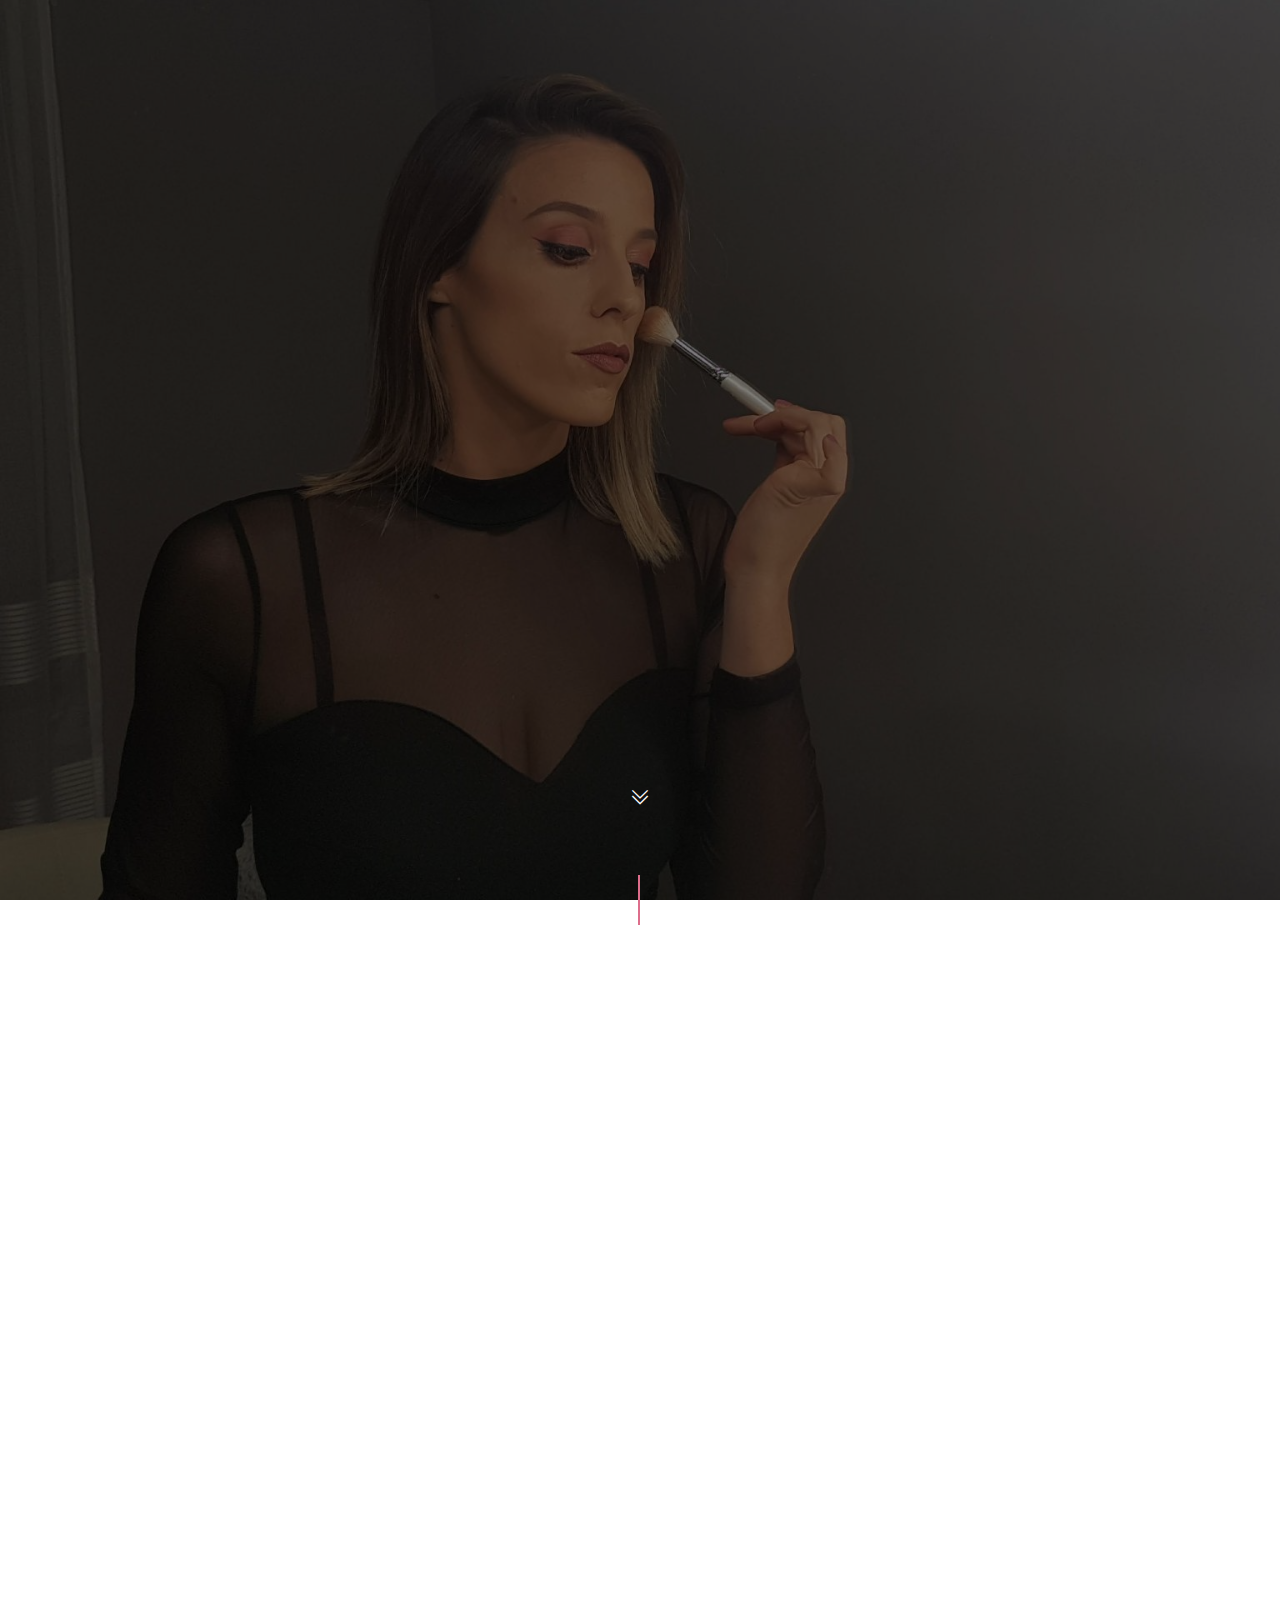
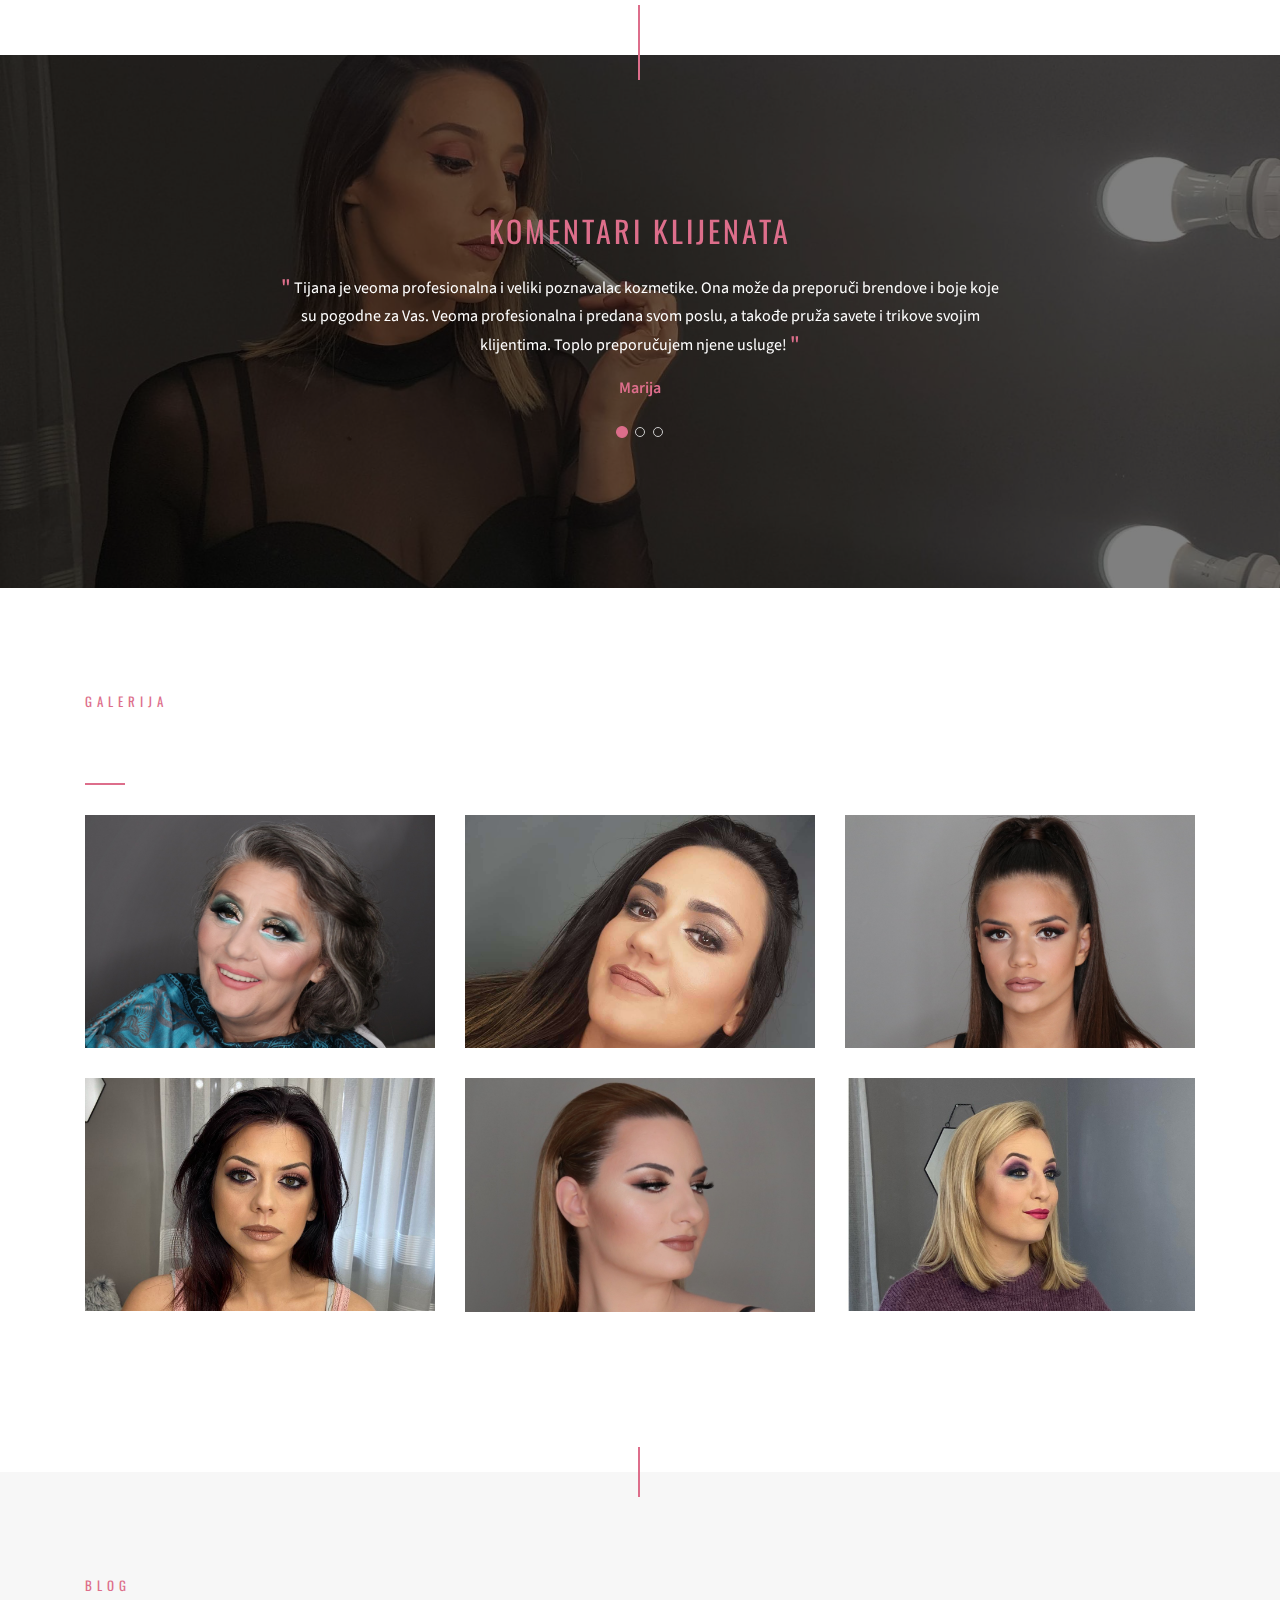
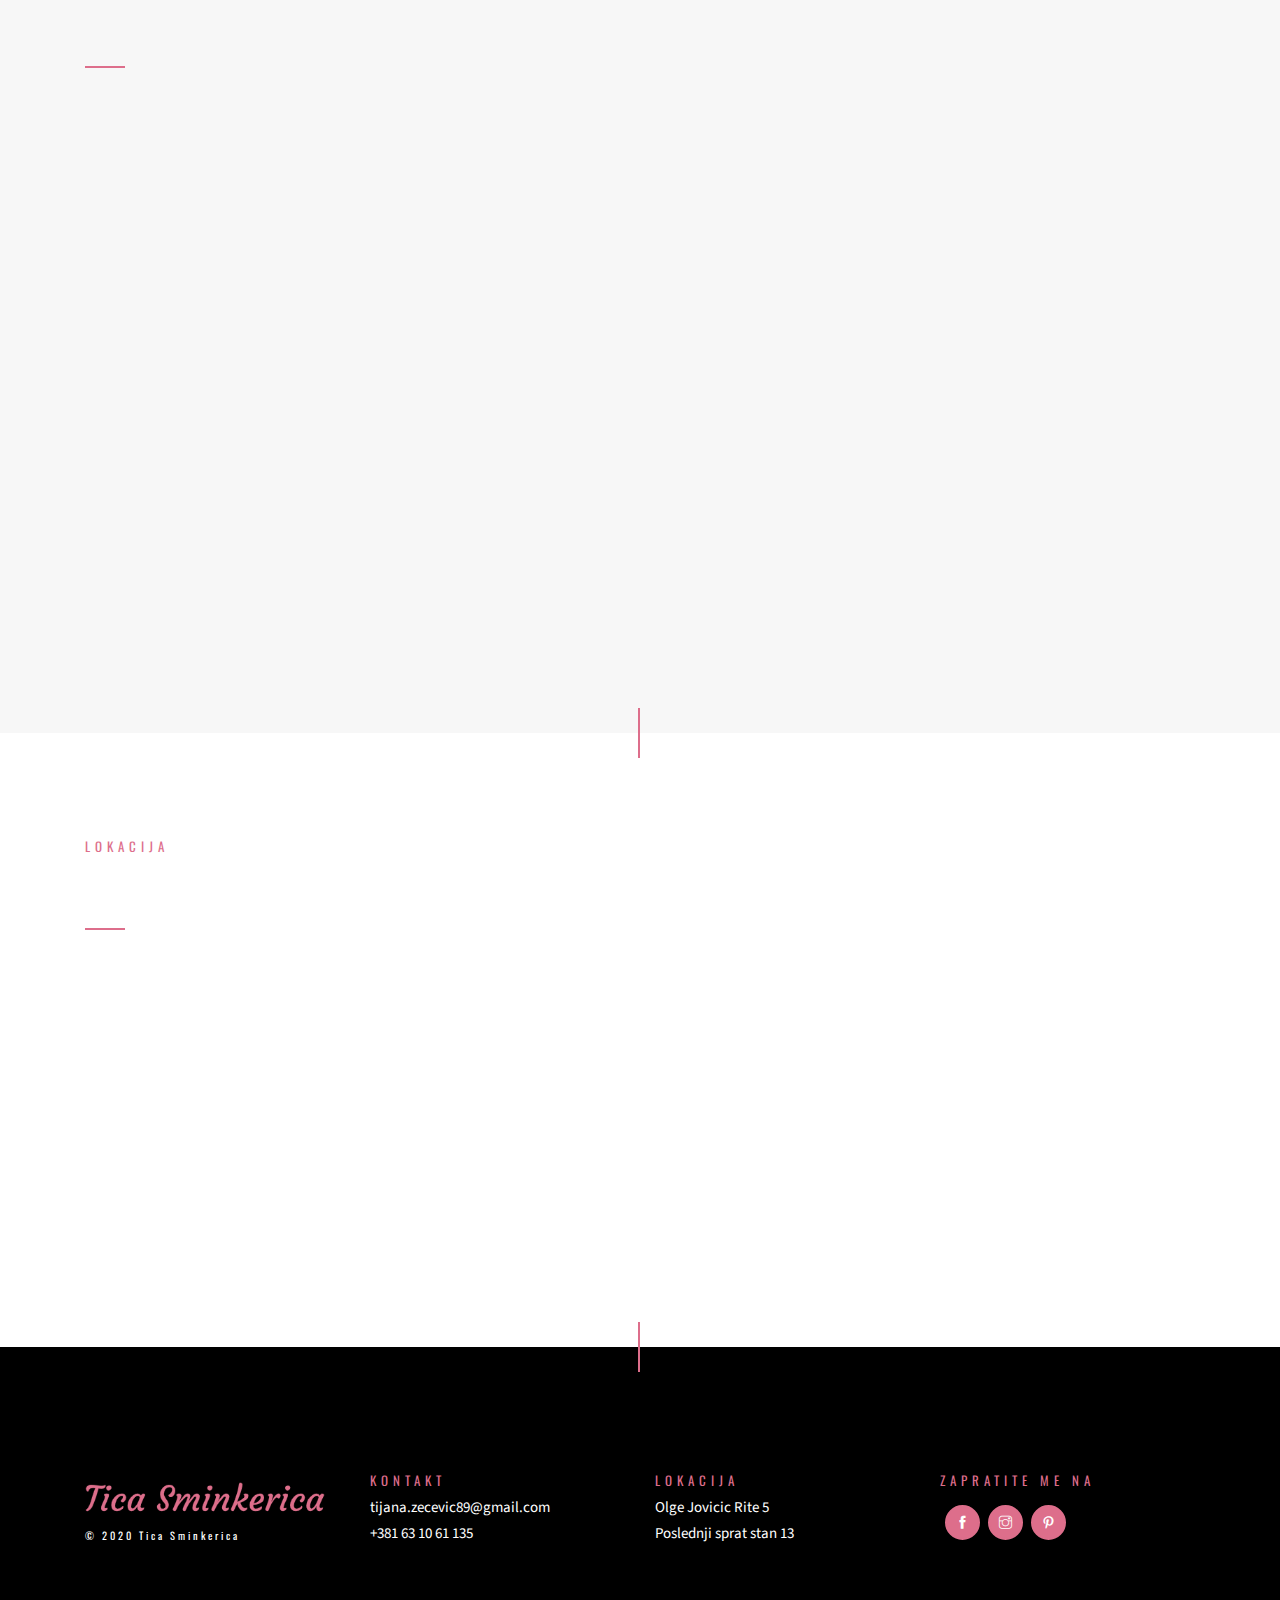
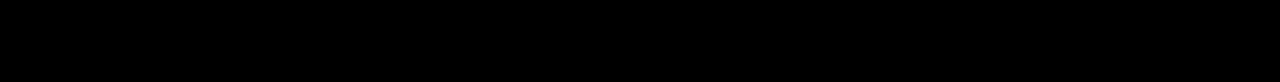
<file: index.html>
<!doctype html>
<html class="no-js" lang="en">

    <head>
        <meta charset="utf-8">
        <meta name="viewport" content="width=device-width, initial-scale=1">
        <link href="https://fonts.googleapis.com/css2?family=Courgette&display=swap" rel="stylesheet">
        <title>Tica Sminkerica</title>
        <link rel="shortcut icon" type="image/x-icon" href="img/favicon.png">
        <link rel="stylesheet" href="css/bootstrap.min.css">
        <link rel="stylesheet" href="css/animate.css">
        <link rel="stylesheet" href="css/themify-icons.css">
        <link rel="stylesheet" href="css/magnific-popup.css">
        <link rel="stylesheet" href="css/owl.carousel.css">
        <link rel="stylesheet" href="css/owl.theme.default.min.css">
        <link rel="stylesheet" href="css/style.css">
        <meta name="title" content="Tica Sminkerica">
        <meta name="description" content="Tijana Zecevic profesionalni sminker u svetu sminkanja poznatija kao Tica sminkerica. Profesionalno se bavim sminkanjem vec neko vreme">
        <meta name="keywords" content="sminker,  Tijana, sminkerica">
        <meta name="robots" content="index, follow">
        <meta http-equiv="Content-Type" content="text/html; charset=utf-8">
        <meta name="language" content="English">
        <meta name="revisit-after" content="100 days">
        <meta name="author" content="Tijana Zecevic">
    
        <!-- Twitter Card data -->
        <meta name="twitter:card" value="summary">
    
        <!-- Open Graph data -->
        <meta property="og:title" content="Tica Sminkerica" />
        <meta property="og:type" content="article" />
        <meta property="og:url" content="http://www.ticasminkerica.com/" />
        <meta property="og:image" content="http://www.ticasminkerica.com/img/1920x1080.jpg" />
        <meta property="og:description" content="Tijana Zecevic profesionalni sminker u svetu sminkanja poznatija kao Tica sminkerica. Profesionalno se bavim sminkanjem vec neko vreme" />
    </head>

<body>
    <!-- Preloader -->
    <div id="loader">
        <div class="loading">
            <div></div>
        </div>
    </div>
    <!-- Navbar -->
    <nav class="navbar navbar-expand-lg">
        <div class="container">
            <!-- Logo -->
            <a class="logo animate-box logo-font" data-animate-effect="fadeInLeft" href="index.html"> Tica Sminkerica </a>
            <button class="navbar-toggler" type="button" data-toggle="collapse" data-target="#navbarSupportedContent" aria-controls="navbarSupportedContent" aria-expanded="false" aria-label="Toggle navigation"> <span class="icon-bar"><i class="ti-line-double"></i></span> </button>
            <!-- Navbar links -->
            <div class="collapse navbar-collapse animate-box" data-animate-effect="fadeInLeft" id="navbarSupportedContent">
                <ul class="navbar-nav ml-auto">
                    <li class="nav-item"> <a class="nav-link active" href="#" data-scroll-nav="0">Pocetna</a> </li>
                    <li class="nav-item"> <a class="nav-link" href="#" data-scroll-nav="1">O meni</a> </li>
                    <!-- <li class="nav-item"> <a class="nav-link" href="#" data-scroll-nav="2">Usluge</a> </li> -->
                    <li class="nav-item"> <a class="nav-link" href="#" data-scroll-nav="3">Portfolio</a> </li>
                    <li class="nav-item"> <a class="nav-link" href="#" data-scroll-nav="4">Blog</a> </li>
                    <li class="nav-item"> <a class="nav-link" href="#" data-scroll-nav="5">Kontakt</a> </li>
                </ul>
            </div>
        </div>
    </nav>
    <!-- Home -->
    <header class="header valign bg-img parallaxie" data-scroll-index="0" data-overlay-dark="5" data-background="img/1920x1080.jpg">
        <div class="container">
            <div class="row">
                <div class="col-md-12 text-left caption">
                    <hr class="line line-hr-primary animate-box" data-animate-effect="fadeInLeft">
                    <h5 class="animate-box" data-animate-effect="fadeInLeft">Makeup Artist</h5>
                    <h1 class="animate-box" data-animate-effect="fadeInLeft">Tijana Zecevic</h1> <a href="#" data-scroll-nav="1" class="btn fl-btn animate-box" data-animate-effect="fadeInLeft">O meni</a> </div>
            </div>
            <div class="row">
                <div class="col-md-12">
                    <div class="arrow bounce text-center">
                        <a href="#" data-scroll-nav="1" class=""> <i class="ti-angle-double-down"></i> </a>
                    </div>
                </div>
            </div>
        </div>
    </header>
    <hr class="line-vr-section">
    <!-- About Us -->
    <section id="about" class="about section-padding" data-scroll-index="1">
        <div class="container">
            <div class="row">
                <div class="col-md-5">
                    <div class="about-img mb-30 img-fluid animate-box" data-animate-effect="fadeInLeft" style="background-image: url(img/1000x1001.jpg);">
                        <!-- <div class="about-img-2 signature" style="background-image: url(img/logo-tica.png);"></div> -->
                    </div>
                </div>
                <div class="col-md-7 animate-box" data-animate-effect="fadeInLeft">
                    <div class="title"> <span>O meni</span>
                        <h2>Tijana Zecevic</h2>
                        <hr class="line line-hr-secondary"> </div>
                    <p>Ja sam Tijana Zecevic profesionalni sminker u svetu sminkanja poznatija kao Tica sminkerica. Profesionalno se bavim sminkanjem vec neko vreme a u sminku sam zaljubljena jos od prvog Golden rose sjaja za usta koji sam imala u zivotu. Moju strast podstice zelja da unutrasnjoj lepoti zene pomognem da izadje na povrsinu. Ja sam tu da sminkom istaknem lepotu zene I ucinim da prvenstveno sebi bude najlepsa. Odusevljenje zena po zavrsenom sminkanju mene ispunjava I podstice da se stalno usavrsavam i da stalno pronalazim sto kvalitetnije proizvode za njih. </p>
                    <p>Dodji te da se pre svega zabavimo I ispunimo vase zelje!</p>
                    <br />
                    <div class="row awards">
                        <div class="col-md-12">
                            <div class="title"> <span>Diplome i kursevi</span> </div>
                        </div>
                        <div class="col-md-12 owl-carousel owl-theme">
                            <div class="awards-logo">
                                <a href="/img/diploma-1.png" target="_blank"><img src="img/diploma-1.png" alt="diploma"></a>
                            </div>
                            <div class="awards-logo">
                                <a href="img/diploma-2.png" target="_blank"><img src="img/diploma-2.png" alt="diploma"></a>
                            </div>
                            <div class="awards-logo">
                                <a href="img/diploma-3.png" target="_blank"><img src="img/diploma-3.png" alt="diploma"></a>
                            </div>
                        </div>
                    </div>
                </div>
            </div>
        </div>
    </section>
    <hr class="line-vr-section">
    <!-- Services -->
    <!-- <section id="services" class="section-padding bg-grey" data-scroll-index="2">
        <div class="container">
            <div class="row">
                <div class="col-md-12">
                    <div class="title mb-30"> <span>Cime se bavim</span>
                        <h2 class="animate-box" data-animate-effect="fadeInLeft">Usluge</h2>
                        <hr class="line line-hr-secondary"> </div>
                </div>
            </div>
            <div class="row services mb-60">
                <div class="col-md-12">
                    <div class="owl-carousel owl-theme">
                        <div class="item">
                            <div class="position-re o-hidden"> <img src="img/1200x800.jpg" alt=""> </div>
                            <div class="con">
                                <h5><a href="services-page.html">Eye Makeup</a></h5> </div>
                        </div>
                        <div class="item">
                            <div class="position-re o-hidden"> <img src="img/1200x800.jpg" alt=""> </div>
                            <div class="con">
                                <h5><a href="services-page.html">Hair Makeup</a></h5> </div>
                        </div>
                        <div class="item">
                            <div class="position-re o-hidden"> <img src="img/1200x800.jpg" alt=""> </div>
                            <div class="con">
                                <h5><a href="services-page.html">Face Makeup</a></h5> </div>
                        </div>
                        <div class="item">
                            <div class="position-re o-hidden"> <img src="img/1200x800.jpg" alt=""> </div>
                            <div class="con">
                                <h5><a href="services-page.html">Bridal Makeup</a></h5> </div>
                        </div>
                        <div class="item">
                            <div class="position-re o-hidden"> <img src="img/1200x800.jpg" alt=""> </div>
                            <div class="con">
                                <h5><a href="services-page.html">Child Face Painting</a></h5> </div>
                        </div>
                        <div class="item">
                            <div class="position-re o-hidden"> <img src="img/1200x800.jpg" alt=""> </div>
                            <div class="con">
                                <h5><a href="services-page.html">Fashion Makeup</a></h5> </div>
                        </div>
                        <div class="item">
                            <div class="position-re o-hidden"> <img src="img/1200x800.jpg" alt=""> </div>
                            <div class="con">
                                <h5><a href="services-page.html">Fantastic Makeup</a></h5> </div>
                        </div>
                        <div class="item">
                            <div class="position-re o-hidden"> <img src="img/1200x800.jpg" alt=""> </div>
                            <div class="con">
                                <h5><a href="services-page.html">Effect Makeup</a></h5> </div>
                        </div>
                    </div>
                </div>
            </div>
        </div>
    </section> -->
    <hr class="line-vr-section">
    <!-- Our Team -->
    <!-- <section id="team" class="team section-padding">
        <div class="container">
            <div class="row">
                <div class="col-md-12">
                    <div class="title mb-30"> <span>Our Awesome</span>
                        <h2 class="animate-box" data-animate-effect="fadeInLeft">Makeup Artist</h2>
                        <hr class="line line-hr-secondary"> </div>
                </div>
            </div>
            <div class="row">
                <div class="col-md-12 owl-carousel owl-theme">
                    <div class="item">
                        <div class="img"><img src="img/600x400.jpg" alt=""></div>
                        <div class="info">
                            <h5>Sophia Filip</h5>
                            <h6>Stylist</h6>
                            <div class="social valign">
                                <div class="full-width"> <a href="#"><i class="ti-facebook"></i></a> <a href="#"><i class="ti-twitter"></i></a> <a href="#"><i class="ti-linkedin"></i></a>
                                    <p>+1 650-444-0012</p>
                                </div>
                            </div>
                        </div>
                    </div>
                    <div class="item">
                        <div class="img"><img src="img/600x400.jpg" alt=""></div>
                        <div class="info">
                            <h5>Isabella Brown</h5>
                            <h6>Hair Stylist</h6>
                            <div class="social valign">
                                <div class="full-width"> <a href="#"><i class="ti-facebook"></i></a> <a href="#"><i class="ti-twitter"></i></a> <a href="#"><i class="ti-linkedin"></i></a>
                                    <p>+1 650-444-0013</p>
                                </div>
                            </div>
                        </div>
                    </div>
                    <div class="item">
                        <div class="img"><img src="img/600x400.jpg" alt=""></div>
                        <div class="info">
                            <h5>Andrey Rhea</h5>
                            <h6>Makeup Artist</h6>
                            <div class="social valign">
                                <div class="full-width"> <a href="#"><i class="ti-facebook"></i></a> <a href="#"><i class="ti-twitter"></i></a> <a href="#"><i class="ti-linkedin"></i></a>
                                    <p>+1 650-444-0011</p>
                                </div>
                            </div>
                        </div>
                    </div>
                </div>
            </div>
        </div>
    </section> -->
    <!-- Testimonials -->
    <section id="testimonials" class="testimonials testimonials-padding bg-img" data-overlay-dark="5" data-background="img/1920x1080.jpg">
        <div class="container">
            <div class="row">
                <div class="col-md-8 offset-md-2">
                    <div class="testimonial-say text-center">
                        <div class="owl-carousel owl-theme">
                            <div class="testimonial-item text-center">
                                <h5 class="mb-30">Komentari klijenata</h5>
                                <p><b>"</b> Tijana je veoma profesionalna i veliki poznavalac kozmetike. Ona može da preporuči brendove i boje koje su pogodne za Vas. Veoma profesionalna i predana svom poslu, a takođe pruža savete i trikove svojim klijentima. Toplo preporučujem njene usluge! <b>"</b></p>
                                <h6>Marija</h6> </div>
                            <div class="testimonial-item text-center">
                                <h5 class="mb-30">Komentari klijenata</h5>
                                <p><b>"</b> Tijana obozava svoj posao! Izdvojice će sve vreme da bi izgledali savršeno! Objašnjava kako nanosi šminku i proizvode koje koristi. Trepavice su bonus !! <b>"</b></p>
                                <h6>Mina</h6> </div>
                            <div class="testimonial-item text-center">
                                <h5 class="mb-30">Komentari klijenata</h5>
                                <p><b>"</b> Hvala što ste me učinili atraktivnijom nego što sam ikad bila !! Ti si carica! Carica !! <b>"</b></p>
                                <h6>Jovana</h6> </div>
                        </div>
                    </div>
                </div>
            </div>
        </div>
    </section>
    <!-- Portfolio -->
    <section id="portfolio" class="section-padding" data-scroll-index="3">
        <div class="container">
            <div class="row">
                <div class="col-md-12">
                    <div class="title mb-30"> <span>Galerija</span>
                        <h2 class="animate-box" data-animate-effect="fadeInLeft">Portfolio</h2>
                        <hr class="line line-hr-secondary"> </div>
                </div>
            </div>
            <div class="row mb-30">
                <div class="col-md-4 gallery-item">
                    <a href="img/portfolio-new-1.png" title="Fashion Makeup" class="img-zoom">
                        <div class="gallery-box">
                            <div class="gallery-img"> <img src="img/portfolio-new-1.png" class="img-fluid mx-auto d-block" alt=""> </div>
                            <div class="gallery-detail text-center"> <i class="ti-plus"></i> </div>
                        </div>
                    </a>
                </div>
                <div class="col-md-4 gallery-item">
                    <a href="img/portfolio4.jpg" title="Eye Makeup" class="img-zoom">
                        <div class="gallery-box">
                            <div class="gallery-img"> <img src="img/portfolio4.jpg" class="img-fluid mx-auto d-block" alt=""> </div>
                            <div class="gallery-detail text-center"> <i class="ti-plus"></i> </div>
                        </div>
                    </a>
                </div>
                <div class="col-md-4 gallery-item">
                    <a href="img/portfolio-new-2.png" title="Painting Makeup" class="img-zoom">
                        <div class="gallery-box">
                            <div class="gallery-img"> <img src="img/portfolio-new-2.png" class="img-fluid mx-auto d-block" alt=""> </div>
                            <div class="gallery-detail text-center"> <i class="ti-plus"></i> </div>
                        </div>
                    </a>
                </div>
                <div class="col-md-4 gallery-item">
                    <a href="img/portfolio6.jpg" title="Bridal Makeup" class="img-zoom">
                        <div class="gallery-box">
                            <div class="gallery-img"> <img src="img/portfolio6.jpg" class="img-fluid mx-auto d-block" alt=""> </div>
                            <div class="gallery-detail text-center"> <i class="ti-plus"></i> </div>
                        </div>
                    </a>
                </div>
                <div class="col-md-4 gallery-item">
                    <a href="img/portfolio-new-3.png" title="Effect Makeup" class="img-zoom">
                        <div class="gallery-box">
                            <div class="gallery-img"> <img src="img/portfolio-new-3.png" class="img-fluid mx-auto d-block" alt=""> </div>
                            <div class="gallery-detail text-center"> <i class="ti-plus"></i> </div>
                        </div>
                    </a>
                </div>
                <div class="col-md-4 gallery-item">
                    <a href="img/portfolio8.jpg" title="Fashion Makeup" class="img-zoom">
                        <div class="gallery-box">
                            <div class="gallery-img"> <img src="img/portfolio8.jpg" class="img-fluid mx-auto d-block" alt=""> </div>
                            <div class="gallery-detail text-center"> <i class="ti-plus"></i> </div>
                        </div>
                    </a>
                </div>
            </div>
        </div>
    </section>
    <hr class="line-vr-section">
    <!-- Blog -->
    <section id="blog" class="blog section-padding bg-grey" data-scroll-index="4">
        <div class="container">
            <div class="row">
                <div class="col-md-12">
                    <div class="title mb-30"> <span>Blog</span>
                        <h2 class="animate-box" data-animate-effect="fadeInLeft">Poslednje vesti</h2>
                        <hr class="line line-hr-secondary"> </div>
                </div>
            </div>
            <div class="row">
                <div class="col-md-4">
                    <div class="item animate-box" data-animate-effect="fadeInLeft">
                        <div class="post-img">
                            <a href="post.html"> <img src="img/blog1.jpg" alt=""> </a>
                        </div>
                        <div class="post-cont"> <a href="blog.html"><span class="tag">Q&A</span></a>
                            <h5>
                                <a href="post.html">Zasto angazovati profesionalnog sminkera?</a>
                            </h5>
                            <p>Za dan vaseg vencanja kao i vazne dogadjaje na kojima zelite da zablistate vazno je da angazujete profesinalnog...</p>
                            <div class="info">27 July 2020</div>
                        </div>
                    </div>
                </div>
                <div class="col-md-4">
                    <div class="item animate-box" data-animate-effect="fadeInLeft">
                        <div class="post-img">
                            <a href="post.html"> <img src="img/blog2.jpg" alt=""> </a>
                        </div>
                        <div class="post-cont"> <a href="blog.html"><span class="tag">Q&A</span></a>
                            <h5>
                                <a href="post.html">Sta ocekivati ?</a>
                            </h5>
                            <p>Na prvom mestu ocekujte da se zabavimo! Pre svega je dogovor oko toga sta ste zamislili I sta bi ste voleli. Uvek slobodno pokazite sliku nekog...</p>
                            <div class="info">24 July 2020</div>
                        </div>
                    </div>
                </div>
                <div class="col-md-4">
                    <div class="item animate-box" data-animate-effect="fadeInLeft">
                        <div class="post-img">
                            <a href="post.html"> <img src="img/blog3.jpg" alt=""> </a>
                        </div>
                        <div class="post-cont"> <a href="blog.html"><span class="tag">Sminka</span></a>
                            <h5>
                                <a href="post.html">Da li postoji razlika izmedju drogeriske sminke I high end sminke?</a>
                            </h5>
                            <p>DA! High end sminka je napravljena od boljih baznih sastojaka zbog kojih ovi proizvodi...</p>
                            <div class="info">21 July 2020</div>
                        </div>
                    </div>
                </div>
            </div>
        </div>
    </section>
    <hr class="line-vr-section">
    <!-- Contact -->
    <section id="contact" class="contact section-padding" data-scroll-index="5">
        <div class="container">
            <div class="row">
                <div class="col-md-12">
                    <div class="title"> <span>Lokacija</span>
                        <h2 class=" animate-box" data-animate-effect="fadeInLeft">Kontakt</h2>
                        <hr class="line line-hr-secondary"> </div>
                </div>
                <div class="col-md-6 info mb-30 animate-box" data-animate-effect="fadeInLeft">
                    <!-- <p>Quisque facilisis libero maximus non.
                        <br />Lolutpat venenatis lacus sed hendrerit nisi.</p> -->
                    <div class="item">
                        <p><b>Telefon</b> : +38163 10 61 135</p>
                    </div>
                    <!-- <div class="item">
                        <p><b>Fax</b> : +1 650-444-0011</p>
                    </div> -->
                    <div class="item">
                        <p><b>Adresa</b> : Olge Jovicic Rite 5/13 - Kraljevo</p>
                    </div>
                    <div class="item">
                        <p><b>Email</b> : tijana.zecevic89@gmail.com</p>
                    </div>
                    <div class="item">
                        <p><b>Radno vreme</b> : na zakazivanje</p>
                    </div>
                </div>
                <div class="col-md-6 animate-box" data-animate-effect="fadeInLeft">
                    <p><b>OSTANIMO U KONTAKTU</b></p>
                    <form method="post" class="row">
                        <div class="col-sm-6">
                            <div class="form-group">
                                <input type="text" class="form-control" placeholder="Ime *" required> </div>
                        </div>
                        <div class="col-sm-6">
                            <div class="form-group">
                                <input type="text" class="form-control" placeholder="Email / Telefon"> </div>
                        </div>
                        <div class="col-sm-12">
                            <div class="form-group">
                                <textarea name="message" id="message" cols="30" rows="4" class="form-control" placeholder="Poruka"></textarea>
                            </div>
                        </div>
                        <div class="col-sm-12">
                            <div class="form-group">
                                <button class="btn fl-btn" type="submit">Posalji!</button>
                            </div>
                        </div>
                    </form>
                </div>
            </div>
        </div>
    </section>
    <hr class="line-vr-section">
    <!-- Footer -->
    <footer class="footer-section">
        <div class="container">
            <div class="row">
                <div class="col-md-3">
                    <div class="brand"> <img src="img/logo-tica.png" class="logo" alt="">
                        <p><small>&copy; 2020 Tica Sminkerica</small></p>
                    </div>
                </div>
                <div class="col-md-3">
                    <p><b>Kontakt</b>
                        <br>tijana.zecevic89@gmail.com 
                        <br>+381 63 10 61 135</p>
                </div>
                <div class="col-md-3">
                    <p><b>Lokacija</b>
                        <br>Olge Jovicic Rite 5 
                        <br>Poslednji sprat stan 13</p>
                </div>
                <div class="col-md-3">
                    <p class="mb-0"><b>ZAPRATITE ME NA</b></p>
                    <ul class="ovon-footer-social-link">
                        <li><a href="index.html#"><i class="ti-facebook"></i></a></li>
                        <li><a href="https://www.instagram.com/tica_sminkerica/?igshid=gfjam79pn482"><i class="ti-instagram"></i></a></li>
                        <li><a href="index.html#"><i class="ti-pinterest"></i></a></li>
                    </ul>
                </div>
            </div>
        </div>
    </footer>
    <!-- jQuery -->
    <script src="js/jquery-1.12.4.min.js"></script>
    <script src="js/modernizr-2.6.2.min.js"></script>
    <script src="js/bootstrap.min.js"></script>
    <script src="js/jquery.waypoints.min.js"></script>
    <script src="js/scrollIt.min.js"></script>
    <script src="js/imagesloaded.pkgd.min.js"></script>
    <script src="js/owl.carousel.min.js"></script>
    <script src="js/jquery.magnific-popup.min.js"></script>
    <script src="js/smooth-scroll.min.js"></script>
    <script src="js/main.js"></script>
</body>

</html>
</file>
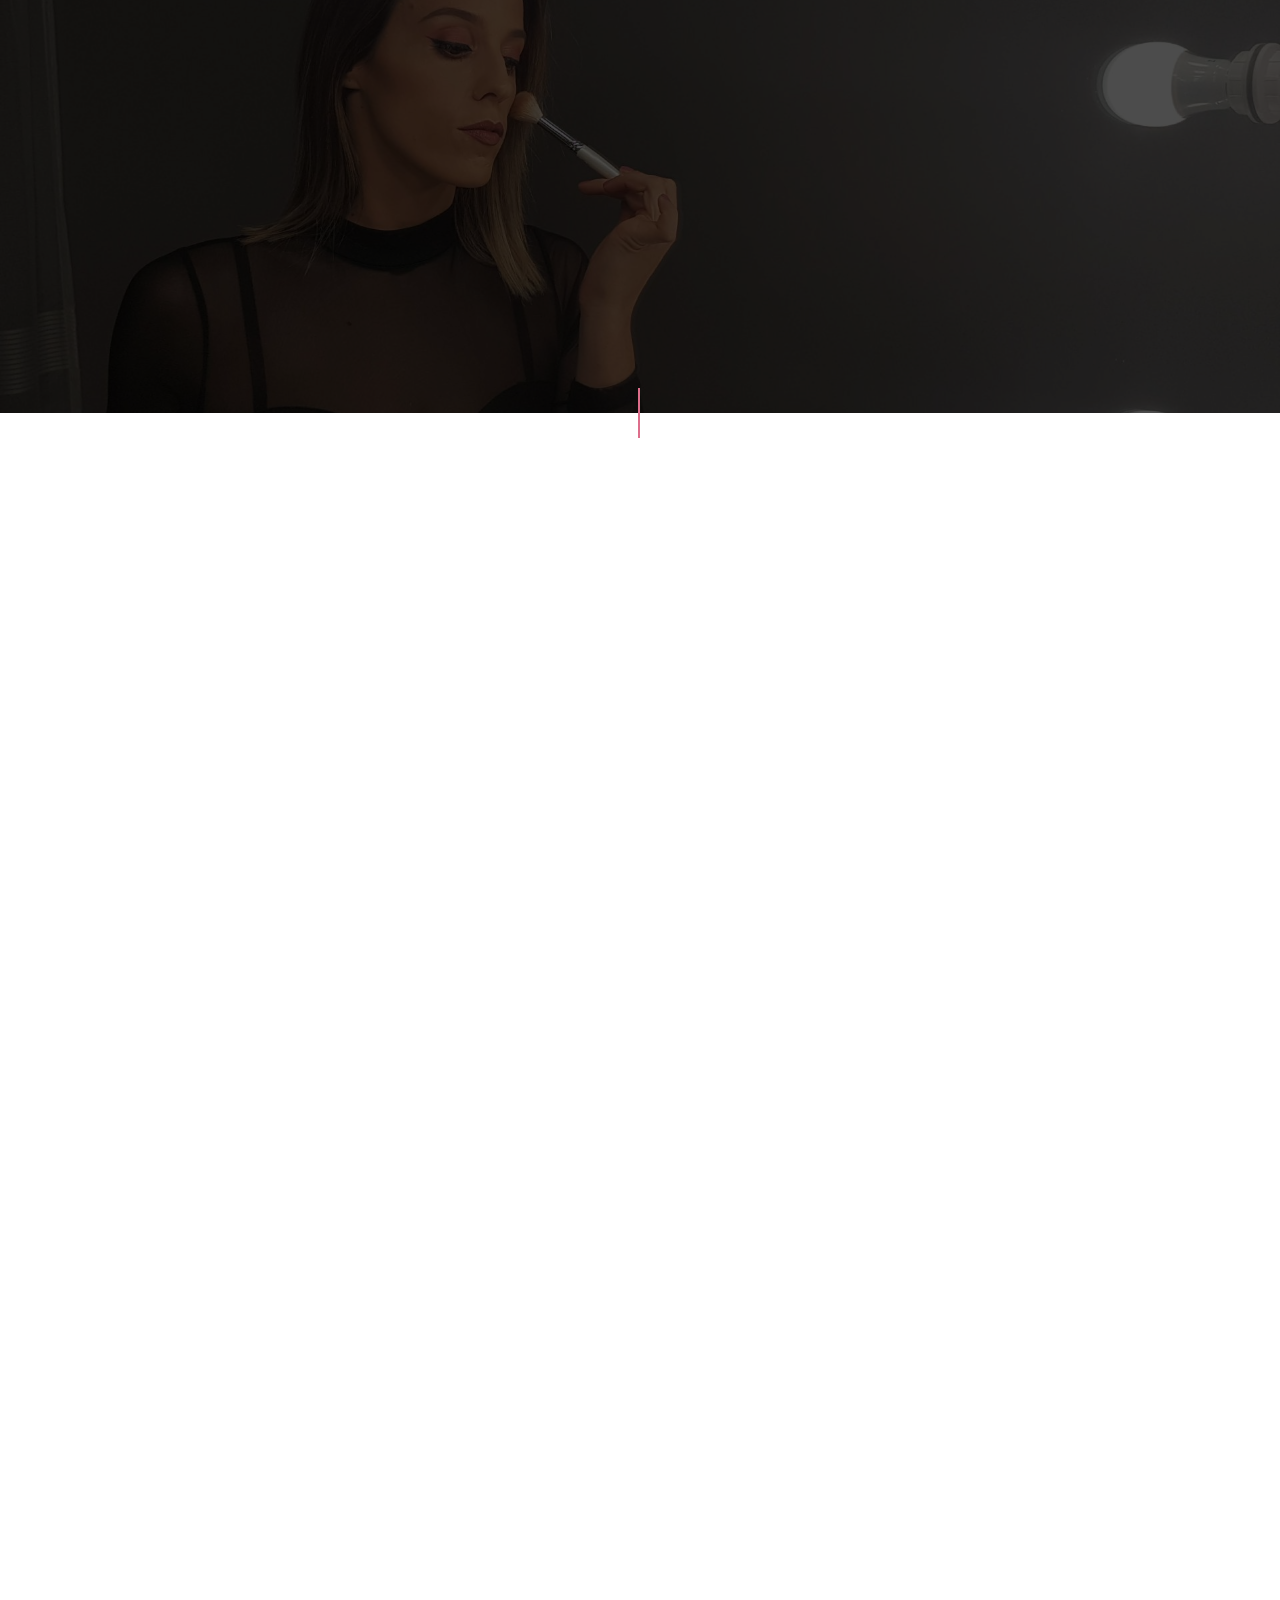
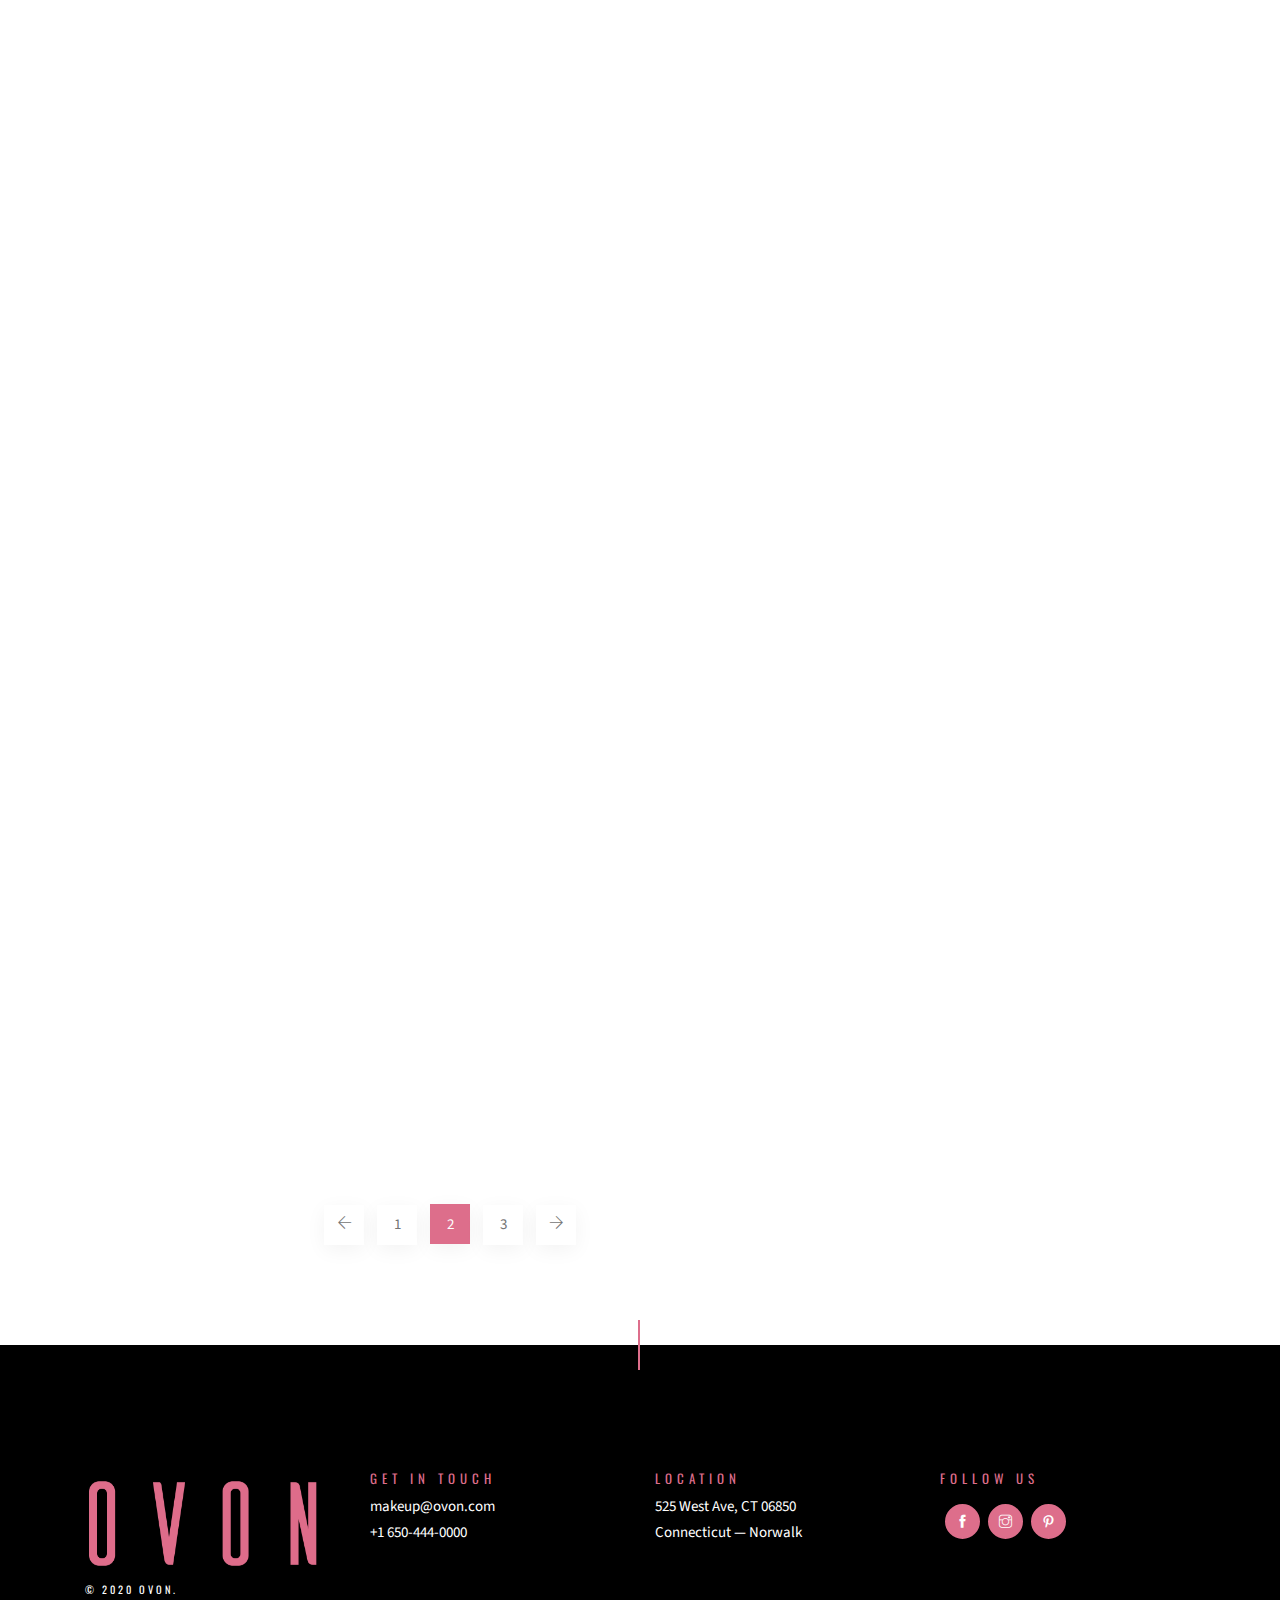
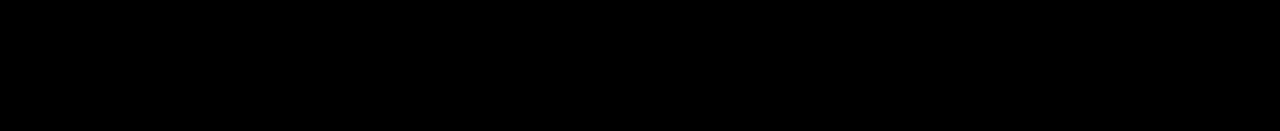
<file: blog.html>
<!doctype html>
<html class="no-js" lang="en">
    <head>
        <meta charset="utf-8">
        <meta name="viewport" content="width=device-width, initial-scale=1">
        <link href="https://fonts.googleapis.com/css2?family=Courgette&display=swap" rel="stylesheet">
        <title>Tica Sminkerica</title>
        <link rel="shortcut icon" type="image/x-icon" href="img/favicon.png">
        <link rel="stylesheet" href="css/bootstrap.min.css">
        <link rel="stylesheet" href="css/animate.css">
        <link rel="stylesheet" href="css/themify-icons.css">
        <link rel="stylesheet" href="css/magnific-popup.css">
        <link rel="stylesheet" href="css/owl.carousel.css">
        <link rel="stylesheet" href="css/owl.theme.default.min.css">
        <link rel="stylesheet" href="css/style.css">
        <meta name="title" content="Tica Sminkerica">
        <meta name="description" content="Tijana Zecevic profesionalni sminker u svetu sminkanja poznatija kao Tica sminkerica. Profesionalno se bavim sminkanjem vec neko vreme">
        <meta name="keywords" content="sminker,  Tijana, sminkerica">
        <meta name="robots" content="index, follow">
        <meta http-equiv="Content-Type" content="text/html; charset=utf-8">
        <meta name="language" content="English">
        <meta name="revisit-after" content="100 days">
        <meta name="author" content="Tijana Zecevic">
    
        <!-- Twitter Card data -->
        <meta name="twitter:card" value="summary">
    
        <!-- Open Graph data -->
        <meta property="og:title" content="Tica Sminkerica" />
        <meta property="og:type" content="article" />
        <meta property="og:url" content="http://www.ticasminkerica.com/" />
        <meta property="og:image" content="http://www.ticasminkerica.com/img/1920x1080.jpg" />
        <meta property="og:description" content="Tijana Zecevic profesionalni sminker u svetu sminkanja poznatija kao Tica sminkerica. Profesionalno se bavim sminkanjem vec neko vreme" />
    </head>
<body>
    <!-- Preloader -->
    <div id="loader">
        <div class="loading">
            <div></div>
        </div>
    </div>
    <!-- Navbar -->
    <nav class="navbar navbar-expand-lg">
        <div class="container">
            <!-- Logo -->
            <a class="logo animate-box" data-animate-effect="fadeInLeft" href="index.html"> <img src="img/logo-light.png" alt=""> </a>
            <button class="navbar-toggler" type="button" data-toggle="collapse" data-target="#navbarSupportedContent" aria-controls="navbarSupportedContent" aria-expanded="false" aria-label="Toggle navigation"> <span class="icon-bar"><i class="ti-line-double"></i></span> </button>
            <!-- Navbar links -->
            <div class="collapse navbar-collapse animate-box" data-animate-effect="fadeInLeft" id="navbarSupportedContent">
                <ul class="navbar-nav ml-auto">
                    <li class="nav-item"> <a class="nav-link active" href="index.html#home">Home</a> </li>
                    <li class="nav-item"> <a class="nav-link" href="index.html#about">About</a> </li>
                    <li class="nav-item"> <a class="nav-link" href="index.html#services">Services</a> </li>
                    <li class="nav-item"> <a class="nav-link" href="index.html#portfolio">Portfolio</a> </li>
                    <li class="nav-item"> <a class="nav-link" href="index.html#blog">Blog</a> </li>
                    <li class="nav-item"> <a class="nav-link" href="index.html#contact">Contact</a> </li>
                </ul>
            </div>
        </div>
    </nav>
    <!-- Banner -->
    <section class="ready banner-padding bg-img" data-overlay-dark="7" data-background="img/1920x1080.jpg">
        <div class="container">
            <div class="row">
                <div class="col-md-12">
                    <div class="text-left">
                        <div class="title animate-box" data-animate-effect="fadeInLeft"> 
                            <span><a href="blog.html">Blog</a></span>
                            <h2>Blog Page</h2>
                            <hr class="line line-hr-secondary"> 
                        </div>
                    </div>
                </div>
            </div>
        </div>
    </section>
    <hr class="line-vr-section">
    <!-- Blog -->
    <section id="blog" class="blog section-padding">
        <div class="container">
            <div class="row">
                <!-- Content -->
                <div class="col-md-8">
                    <div class="row">
                        <div class="col-md-12 animate-box" data-animate-effect="fadeInUp">
                            <div class="item">
                                <div class="post-img">
                                    <a href="post.html"> <img src="img/1200x800.jpg" alt=""> </a>
                                </div>
                                <div class="post-cont"> <a href="blog.html"><span class="tag">Eye Makeup</span></a>
                                    <h5>
                                <a href="post.html">Dark Smokey Eye Makeup</a>
                            </h5>
                                    <p>Eye makeup facilisis libero libero, eget cursus ex maximus non kuisque volutpat venenatis lacus sed the hendrerit nisi. Vivense facilisis libero libero eget cursus ex maximus non kuisque volutpat venenatis lacus sed hendrerit the drana connect...</p>
                                    <div class="info">24 July 2020</div>
                                </div>
                            </div>
                        </div>
                        <div class="col-md-12 animate-box" data-animate-effect="fadeInUp">
                            <div class="item">
                                <div class="post-img">
                                    <a href="post.html"> <img src="img/1200x800.jpg" alt=""> </a>
                                </div>
                                <div class="post-cont"> <a href="blog.html"><span class="tag">Effect Makeup</span></a>
                                    <h5>
                                <a href="post.html">10 Special Effects Makeup</a>
                            </h5>
                                    <p>Effects facilisis libero libero, eget cursus ex maximus non kuisque volutpat venenatis lacus sed the hendrerit nisi. Vivense facilisis libero libero eget cursus ex maximus non kuisque volutpat venenatis lacus sed hendrerit the drana connect...</p>
                                    <div class="info">21 July 2020</div>
                                </div>
                            </div>
                        </div>
                        <div class="col-md-12 animate-box" data-animate-effect="fadeInUp">
                            <div class="item">
                                <div class="post-img">
                                    <a href="post.html"> <img src="img/1200x800.jpg" alt=""> </a>
                                </div>
                                <div class="post-cont"> <a href="blog.html"><span class="tag">Bridal Makeup</span></a>
                                    <h5>
                                <a href="post.html">2020 Bridal Beauty Trends</a>
                            </h5>
                                    <p>Quisque facilisis libero libero, eget cursus ex maximus non kuisque volutpat venenatis lacus sed the hendrerit nisi. Vivense facilisis libero libero eget cursus ex maximus non kuisque volutpat venenatis lacus sed hendrerit the drana connect...</p>
                                    <div class="info">27 July 2020</div>
                                </div>
                            </div>
                        </div>
                        
                    </div>
                    <div class="row">
                        <div class="col-md-12 text-center">
                            <!-- Pagination -->
                            <ul class="blog-pagination-wrap align-center">
                                <li><a href="blog.html#"><i class="ti-arrow-left"></i></a></li>
                                <li><a href="blog.html#">1</a></li>
                                <li><a href="blog.html#" class="active">2</a></li>
                                <li><a href="blog.html#">3</a></li>
                                <li><a href="blog.html#"><i class="ti-arrow-right"></i></a></li>
                            </ul>
                        </div>
                    </div>
                </div>
                <!-- Sidebar -->
                <div class="col-md-4 animate-box" data-animate-effect="fadeInUp">
                    <div class="blog-sidebar row">
                        <div class="col-md-12">
                            <div class="widget search">
                                <form>
                                    <input type="text" name="search" placeholder="Type here ...">
                                    <button type="submit"><i class="ti-search" aria-hidden="true"></i></button>
                                </form>
                            </div>
                        </div>
                        <div class="col-md-12">
                            <div class="widget">
                                <div class="widget-title">
                                    <h6>Recent Posts</h6> </div>
                                <ul class="recent">
                                    <li>
                                        <div class="thum"> <img src="img/1200x800.jpg" alt=""> </div> <a href="#">2020 Bridal Beauty Trends</a> </li>
                                    <li>
                                        <div class="thum"> <img src="img/1200x800.jpg" alt=""> </div> <a href="#">Dark Smokey Eye Makeup</a> </li>
                                    <li>
                                        <div class="thum"> <img src="img/1200x800.jpg" alt=""> </div> <a href="#">10 Special Effects Makeup</a> </li>
                                </ul>
                            </div>
                        </div>
                        <div class="col-md-12">
                            <div class="widget">
                                <div class="widget-title">
                                    <h6>Archives</h6> </div>
                                <ul>
                                    <li><a href="#">June 2020</a></li>
                                    <li><a href="#">July 2020</a></li>
                                    <li><a href="#">August 2020</a></li>
                                </ul>
                            </div>
                        </div>
                        <div class="col-md-12">
                            <div class="widget">
                                <div class="widget-title">
                                    <h6>Categories</h6> </div>
                                <ul>
                                    <li><a href="#"><i class="ti-angle-right"></i>Eye Makeup</a></li>
                                    <li><a href="#"><i class="ti-angle-right"></i>Bridal Makeup</a></li>
                                    <li><a href="#"><i class="ti-angle-right"></i>Effect Makeup</a></li>
                                    <li><a href="#"><i class="ti-angle-right"></i>Child Face Painting</a></li>
                                </ul>
                            </div>
                        </div>
                        <div class="col-md-12">
                            <div class="widget">
                                <div class="widget-title">
                                    <h6>Tags</h6> </div>
                                <ul class="tags">
                                    <li><a href="#">Makeup</a></li>
                                    <li><a href="#">Bridal</a></li>
                                    <li><a href="#">Effect</a></li>
                                    <li><a href="#">Child Face Painting</a></li>
                                    <li><a href="#">Hair Makeup</a></li>
                                    <li><a href="#">Face Makeup</a></li>
                                    <li><a href="#">Eye Makeup</a></li>
                                </ul>
                            </div>
                        </div>
                    </div>
                </div>
            </div>
        </div>
    </section>
    <hr class="line-vr-section">
    <!-- Footer -->
    <footer class="footer-section">
        <div class="container">
            <div class="row">
                <div class="col-md-3">
                    <div class="brand"> <img src="img/logo-dark.png" class="logo" alt="">
                        <p><small>&copy; 2020 OVON.</small></p>
                    </div>
                </div>
                <div class="col-md-3">
                    <p><b>Get in touch</b>
                        <br>makeup@ovon.com
                        <br>+1 650-444-0000</p>
                </div>
                <div class="col-md-3">
                    <p><b>Location</b>
                        <br>525 West Ave, CT 06850
                        <br>Connecticut — Norwalk</p>
                </div>
                <div class="col-md-3">
                    <p class="mb-0"><b>FOLLOW US</b></p>
                    <ul class="ovon-footer-social-link">
                        <li><a href="index.html#"><i class="ti-facebook"></i></a></li>
                        <li><a href="index.html#"><i class="ti-instagram"></i></a></li>
                        <li><a href="index.html#"><i class="ti-pinterest"></i></a></li>
                    </ul>
                </div>
            </div>
        </div>
    </footer>
    <!-- jQuery -->
    <script src="js/jquery-1.12.4.min.js"></script>
    <script src="js/modernizr-2.6.2.min.js"></script>
    <script src="js/bootstrap.min.js"></script>
    <script src="js/jquery.waypoints.min.js"></script>
    <script src="js/scrollIt.min.js"></script>
    <script src="js/imagesloaded.pkgd.min.js"></script>
    <script src="js/owl.carousel.min.js"></script>
    <script src="js/jquery.magnific-popup.min.js"></script>
    <script src="js/smooth-scroll.min.js"></script>
    <script src="js/main.js"></script>
</body>
</html>
</file>
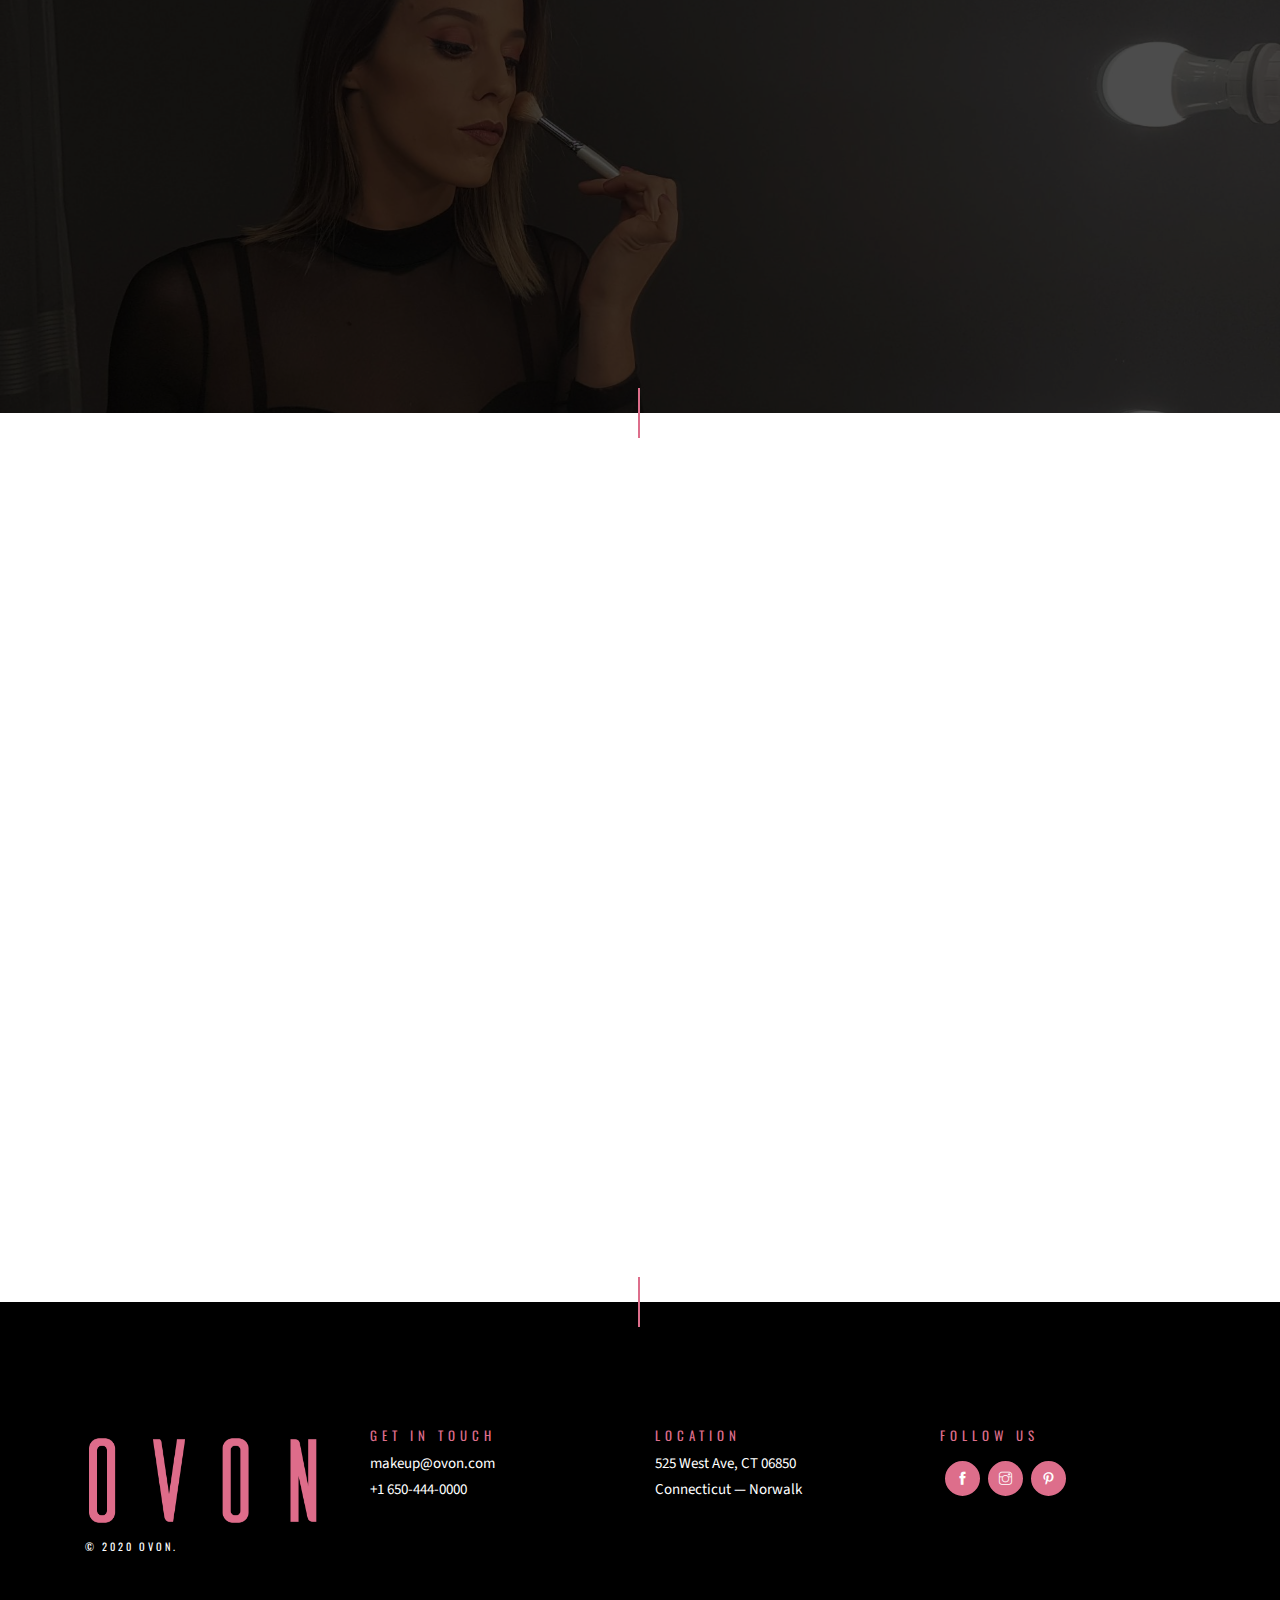
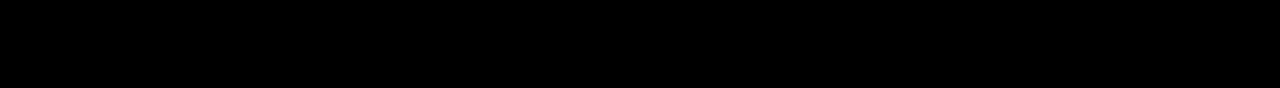
<file: post.html>
<!doctype html>
<html class="no-js" lang="en">

<head>
    <meta charset="utf-8">
    <meta name="viewport" content="width=device-width, initial-scale=1">
    <title>O V O N</title>
    <link rel="shortcut icon" type="image/x-icon" href="img/favicon.png">
    <link rel="stylesheet" href="css/bootstrap.min.css">
    <link rel="stylesheet" href="css/animate.css">
    <link rel="stylesheet" href="css/themify-icons.css">
    <link rel="stylesheet" href="css/magnific-popup.css">
    <link rel="stylesheet" href="css/owl.carousel.css">
    <link rel="stylesheet" href="css/owl.theme.default.min.css">
    <link rel="stylesheet" href="css/style.css">
</head>
<body>
    <!-- Preloader -->
    <div id="loader">
        <div class="loading">
            <div></div>
        </div>
    </div>
    <!-- Navbar -->
    <nav class="navbar navbar-expand-lg">
        <div class="container">
            <!-- Logo -->
            <a class="logo animate-box" data-animate-effect="fadeInLeft" href="index.html"> <img src="img/logo-light.png" alt=""> </a>
            <button class="navbar-toggler" type="button" data-toggle="collapse" data-target="#navbarSupportedContent" aria-controls="navbarSupportedContent" aria-expanded="false" aria-label="Toggle navigation"> <span class="icon-bar"><i class="ti-line-double"></i></span> </button>
            <!-- Navbar links -->
            <div class="collapse navbar-collapse animate-box" data-animate-effect="fadeInLeft" id="navbarSupportedContent">
                <ul class="navbar-nav ml-auto">
                    <li class="nav-item"> <a class="nav-link active" href="index.html#home">Home</a> </li>
                    <li class="nav-item"> <a class="nav-link" href="index.html#about">About</a> </li>
                    <li class="nav-item"> <a class="nav-link" href="index.html#services">Services</a> </li>
                    <li class="nav-item"> <a class="nav-link" href="index.html#portfolio">Portfolio</a> </li>
                    <li class="nav-item"> <a class="nav-link" href="index.html#blog">Blog</a> </li>
                    <li class="nav-item"> <a class="nav-link" href="index.html#contact">Contact</a> </li>
                </ul>
            </div>
        </div>
    </nav>
    <!-- Banner -->
    <section class="ready banner-padding bg-img" data-overlay-dark="7" data-background="img/1920x1080.jpg">
        <div class="container">
            <div class="row">
                <div class="col-md-12">
                    <div class="text-left">
                        <div class="title animate-box" data-animate-effect="fadeInLeft"> 
                            <span><a href="blog.html">Blog</a></span>
                            <h2>Zasto angazovati profesionalnog sminkera?</h2>
                            <hr class="line line-hr-secondary"> 
                        </div>
                    </div>
                </div>
            </div>
        </div>
    </section>
    <hr class="line-vr-section">
    <!-- Post -->
    <section class="section-padding post">
        <div class="container">
            <div class="row">
                <div class="col-md-10 offset-md-1 mb-30 animate-box" data-animate-effect="fadeInUp">
                    <img src="img/blog1.jpg" class="img-fluid mb-30" alt="">
                    <h3>Zasto angazovati profesionalnog sminkera?</h3>
                    <p class="category"><a href="blog.html">Q&A</a> | 14.12.2020</p>
                    <p>Za dan vaseg vencanja kao I vazne dogadjaje na kojima zelite da zablistate vazno je da angazujete profesinalnog sminkera. Nacin nanosenja sminke za vase vencanje ili neki bitan dogadjaj znatno se razlikuje od svakodnevnog sminkanja. Profesionalni sminker uzima u obzir vas tip koze, boju kose, boju ociju, oblik ociju I crte lica potrebno je samu sminku aplicirati tako da pod ovetljenjem I kamerama izgleda perfektno I da traje dugo. Profesionalno sminkanje podrazumeva znanje I vestine u sminkanju kao I poznavanje proizvoda. Kvalitetna sminka I vestina sminkera obezbedice dugotrajnost I perfekciju. </p>
                    <!-- Comments -->
                </div>
            </div>
        </div>
    </section>
    <hr class="line-vr-section">
    <!-- Footer -->
    <footer class="footer-section">
        <div class="container">
            <div class="row">
                <div class="col-md-3">
                    <div class="brand"> <img src="img/logo-dark.png" class="logo" alt="">
                        <p><small>&copy; 2020 OVON.</small></p>
                    </div>
                </div>
                <div class="col-md-3">
                    <p><b>Get in touch</b>
                        <br>makeup@ovon.com
                        <br>+1 650-444-0000</p>
                </div>
                <div class="col-md-3">
                    <p><b>Location</b>
                        <br>525 West Ave, CT 06850
                        <br>Connecticut — Norwalk</p>
                </div>
                <div class="col-md-3">
                    <p class="mb-0"><b>FOLLOW US</b></p>
                    <ul class="ovon-footer-social-link">
                        <li><a href="index.html#"><i class="ti-facebook"></i></a></li>
                        <li><a href="index.html#"><i class="ti-instagram"></i></a></li>
                        <li><a href="index.html#"><i class="ti-pinterest"></i></a></li>
                    </ul>
                </div>
            </div>
        </div>
    </footer>
    <!-- jQuery -->
    <script src="js/jquery-1.12.4.min.js"></script>
    <script src="js/modernizr-2.6.2.min.js"></script>
    <script src="js/bootstrap.min.js"></script>
    <script src="js/jquery.waypoints.min.js"></script>
    <script src="js/scrollIt.min.js"></script>
    <script src="js/imagesloaded.pkgd.min.js"></script>
    <script src="js/owl.carousel.min.js"></script>
    <script src="js/jquery.magnific-popup.min.js"></script>
    <script src="js/smooth-scroll.min.js"></script>
    <script src="js/main.js"></script>
</body>
</html>
</file>
<file: css/themify-icons.css>
@font-face {
	font-family: 'themify';
	src:url('../fonts/themify.eot');
	src:url('../fonts/themify.eot?#iefix') format('embedded-opentype'),
		url('../fonts/themify.woff') format('woff'),
		url('../fonts/themify.ttf') format('truetype'),
		url('../fonts/themify.svg') format('svg');
	font-weight: normal;
	font-style: normal;
}

[class^="ti-"], [class*=" ti-"] {
	font-family: 'themify';
	speak: none;
	font-style: normal;
	font-weight: normal;
	font-variant: normal;
	text-transform: none;
	line-height: 1;

	/* Better Font Rendering =========== */
	-webkit-font-smoothing: antialiased;
	-moz-osx-font-smoothing: grayscale;
}

.ti-wand:before {
	content: "\e600";
}
.ti-volume:before {
	content: "\e601";
}
.ti-user:before {
	content: "\e602";
}
.ti-unlock:before {
	content: "\e603";
}
.ti-unlink:before {
	content: "\e604";
}
.ti-trash:before {
	content: "\e605";
}
.ti-thought:before {
	content: "\e606";
}
.ti-target:before {
	content: "\e607";
}
.ti-tag:before {
	content: "\e608";
}
.ti-tablet:before {
	content: "\e609";
}
.ti-star:before {
	content: "\e60a";
}
.ti-spray:before {
	content: "\e60b";
}
.ti-signal:before {
	content: "\e60c";
}
.ti-shopping-cart:before {
	content: "\e60d";
}
.ti-shopping-cart-full:before {
	content: "\e60e";
}
.ti-settings:before {
	content: "\e60f";
}
.ti-search:before {
	content: "\e610";
}
.ti-zoom-in:before {
	content: "\e611";
}
.ti-zoom-out:before {
	content: "\e612";
}
.ti-cut:before {
	content: "\e613";
}
.ti-ruler:before {
	content: "\e614";
}
.ti-ruler-pencil:before {
	content: "\e615";
}
.ti-ruler-alt:before {
	content: "\e616";
}
.ti-bookmark:before {
	content: "\e617";
}
.ti-bookmark-alt:before {
	content: "\e618";
}
.ti-reload:before {
	content: "\e619";
}
.ti-plus:before {
	content: "\e61a";
}
.ti-pin:before {
	content: "\e61b";
}
.ti-pencil:before {
	content: "\e61c";
}
.ti-pencil-alt:before {
	content: "\e61d";
}
.ti-paint-roller:before {
	content: "\e61e";
}
.ti-paint-bucket:before {
	content: "\e61f";
}
.ti-na:before {
	content: "\e620";
}
.ti-mobile:before {
	content: "\e621";
}
.ti-minus:before {
	content: "\e622";
}
.ti-medall:before {
	content: "\e623";
}
.ti-medall-alt:before {
	content: "\e624";
}
.ti-marker:before {
	content: "\e625";
}
.ti-marker-alt:before {
	content: "\e626";
}
.ti-arrow-up:before {
	content: "\e627";
}
.ti-arrow-right:before {
	content: "\e628";
}
.ti-arrow-left:before {
	content: "\e629";
}
.ti-arrow-down:before {
	content: "\e62a";
}
.ti-lock:before {
	content: "\e62b";
}
.ti-location-arrow:before {
	content: "\e62c";
}
.ti-link:before {
	content: "\e62d";
}
.ti-layout:before {
	content: "\e62e";
}
.ti-layers:before {
	content: "\e62f";
}
.ti-layers-alt:before {
	content: "\e630";
}
.ti-key:before {
	content: "\e631";
}
.ti-import:before {
	content: "\e632";
}
.ti-image:before {
	content: "\e633";
}
.ti-heart:before {
	content: "\e634";
}
.ti-heart-broken:before {
	content: "\e635";
}
.ti-hand-stop:before {
	content: "\e636";
}
.ti-hand-open:before {
	content: "\e637";
}
.ti-hand-drag:before {
	content: "\e638";
}
.ti-folder:before {
	content: "\e639";
}
.ti-flag:before {
	content: "\e63a";
}
.ti-flag-alt:before {
	content: "\e63b";
}
.ti-flag-alt-2:before {
	content: "\e63c";
}
.ti-eye:before {
	content: "\e63d";
}
.ti-export:before {
	content: "\e63e";
}
.ti-exchange-vertical:before {
	content: "\e63f";
}
.ti-desktop:before {
	content: "\e640";
}
.ti-cup:before {
	content: "\e641";
}
.ti-crown:before {
	content: "\e642";
}
.ti-comments:before {
	content: "\e643";
}
.ti-comment:before {
	content: "\e644";
}
.ti-comment-alt:before {
	content: "\e645";
}
.ti-close:before {
	content: "\e646";
}
.ti-clip:before {
	content: "\e647";
}
.ti-angle-up:before {
	content: "\e648";
}
.ti-angle-right:before {
	content: "\e649";
}
.ti-angle-left:before {
	content: "\e64a";
}
.ti-angle-down:before {
	content: "\e64b";
}
.ti-check:before {
	content: "\e64c";
}
.ti-check-box:before {
	content: "\e64d";
}
.ti-camera:before {
	content: "\e64e";
}
.ti-announcement:before {
	content: "\e64f";
}
.ti-brush:before {
	content: "\e650";
}
.ti-briefcase:before {
	content: "\e651";
}
.ti-bolt:before {
	content: "\e652";
}
.ti-bolt-alt:before {
	content: "\e653";
}
.ti-blackboard:before {
	content: "\e654";
}
.ti-bag:before {
	content: "\e655";
}
.ti-move:before {
	content: "\e656";
}
.ti-arrows-vertical:before {
	content: "\e657";
}
.ti-arrows-horizontal:before {
	content: "\e658";
}
.ti-fullscreen:before {
	content: "\e659";
}
.ti-arrow-top-right:before {
	content: "\e65a";
}
.ti-arrow-top-left:before {
	content: "\e65b";
}
.ti-arrow-circle-up:before {
	content: "\e65c";
}
.ti-arrow-circle-right:before {
	content: "\e65d";
}
.ti-arrow-circle-left:before {
	content: "\e65e";
}
.ti-arrow-circle-down:before {
	content: "\e65f";
}
.ti-angle-double-up:before {
	content: "\e660";
}
.ti-angle-double-right:before {
	content: "\e661";
}
.ti-angle-double-left:before {
	content: "\e662";
}
.ti-angle-double-down:before {
	content: "\e663";
}
.ti-zip:before {
	content: "\e664";
}
.ti-world:before {
	content: "\e665";
}
.ti-wheelchair:before {
	content: "\e666";
}
.ti-view-list:before {
	content: "\e667";
}
.ti-view-list-alt:before {
	content: "\e668";
}
.ti-view-grid:before {
	content: "\e669";
}
.ti-uppercase:before {
	content: "\e66a";
}
.ti-upload:before {
	content: "\e66b";
}
.ti-underline:before {
	content: "\e66c";
}
.ti-truck:before {
	content: "\e66d";
}
.ti-timer:before {
	content: "\e66e";
}
.ti-ticket:before {
	content: "\e66f";
}
.ti-thumb-up:before {
	content: "\e670";
}
.ti-thumb-down:before {
	content: "\e671";
}
.ti-text:before {
	content: "\e672";
}
.ti-stats-up:before {
	content: "\e673";
}
.ti-stats-down:before {
	content: "\e674";
}
.ti-split-v:before {
	content: "\e675";
}
.ti-split-h:before {
	content: "\e676";
}
.ti-smallcap:before {
	content: "\e677";
}
.ti-shine:before {
	content: "\e678";
}
.ti-shift-right:before {
	content: "\e679";
}
.ti-shift-left:before {
	content: "\e67a";
}
.ti-shield:before {
	content: "\e67b";
}
.ti-notepad:before {
	content: "\e67c";
}
.ti-server:before {
	content: "\e67d";
}
.ti-quote-right:before {
	content: "\e67e";
}
.ti-quote-left:before {
	content: "\e67f";
}
.ti-pulse:before {
	content: "\e680";
}
.ti-printer:before {
	content: "\e681";
}
.ti-power-off:before {
	content: "\e682";
}
.ti-plug:before {
	content: "\e683";
}
.ti-pie-chart:before {
	content: "\e684";
}
.ti-paragraph:before {
	content: "\e685";
}
.ti-panel:before {
	content: "\e686";
}
.ti-package:before {
	content: "\e687";
}
.ti-music:before {
	content: "\e688";
}
.ti-music-alt:before {
	content: "\e689";
}
.ti-mouse:before {
	content: "\e68a";
}
.ti-mouse-alt:before {
	content: "\e68b";
}
.ti-money:before {
	content: "\e68c";
}
.ti-microphone:before {
	content: "\e68d";
}
.ti-menu:before {
	content: "\e68e";
}
.ti-menu-alt:before {
	content: "\e68f";
}
.ti-map:before {
	content: "\e690";
}
.ti-map-alt:before {
	content: "\e691";
}
.ti-loop:before {
	content: "\e692";
}
.ti-location-pin:before {
	content: "\e693";
}
.ti-list:before {
	content: "\e694";
}
.ti-light-bulb:before {
	content: "\e695";
}
.ti-Italic:before {
	content: "\e696";
}
.ti-info:before {
	content: "\e697";
}
.ti-infinite:before {
	content: "\e698";
}
.ti-id-badge:before {
	content: "\e699";
}
.ti-hummer:before {
	content: "\e69a";
}
.ti-home:before {
	content: "\e69b";
}
.ti-help:before {
	content: "\e69c";
}
.ti-headphone:before {
	content: "\e69d";
}
.ti-harddrives:before {
	content: "\e69e";
}
.ti-harddrive:before {
	content: "\e69f";
}
.ti-gift:before {
	content: "\e6a0";
}
.ti-game:before {
	content: "\e6a1";
}
.ti-filter:before {
	content: "\e6a2";
}
.ti-files:before {
	content: "\e6a3";
}
.ti-file:before {
	content: "\e6a4";
}
.ti-eraser:before {
	content: "\e6a5";
}
.ti-envelope:before {
	content: "\e6a6";
}
.ti-download:before {
	content: "\e6a7";
}
.ti-direction:before {
	content: "\e6a8";
}
.ti-direction-alt:before {
	content: "\e6a9";
}
.ti-dashboard:before {
	content: "\e6aa";
}
.ti-control-stop:before {
	content: "\e6ab";
}
.ti-control-shuffle:before {
	content: "\e6ac";
}
.ti-control-play:before {
	content: "\e6ad";
}
.ti-control-pause:before {
	content: "\e6ae";
}
.ti-control-forward:before {
	content: "\e6af";
}
.ti-control-backward:before {
	content: "\e6b0";
}
.ti-cloud:before {
	content: "\e6b1";
}
.ti-cloud-up:before {
	content: "\e6b2";
}
.ti-cloud-down:before {
	content: "\e6b3";
}
.ti-clipboard:before {
	content: "\e6b4";
}
.ti-car:before {
	content: "\e6b5";
}
.ti-calendar:before {
	content: "\e6b6";
}
.ti-book:before {
	content: "\e6b7";
}
.ti-bell:before {
	content: "\e6b8";
}
.ti-basketball:before {
	content: "\e6b9";
}
.ti-bar-chart:before {
	content: "\e6ba";
}
.ti-bar-chart-alt:before {
	content: "\e6bb";
}
.ti-back-right:before {
	content: "\e6bc";
}
.ti-back-left:before {
	content: "\e6bd";
}
.ti-arrows-corner:before {
	content: "\e6be";
}
.ti-archive:before {
	content: "\e6bf";
}
.ti-anchor:before {
	content: "\e6c0";
}
.ti-align-right:before {
	content: "\e6c1";
}
.ti-align-left:before {
	content: "\e6c2";
}
.ti-align-justify:before {
	content: "\e6c3";
}
.ti-align-center:before {
	content: "\e6c4";
}
.ti-alert:before {
	content: "\e6c5";
}
.ti-alarm-clock:before {
	content: "\e6c6";
}
.ti-agenda:before {
	content: "\e6c7";
}
.ti-write:before {
	content: "\e6c8";
}
.ti-window:before {
	content: "\e6c9";
}
.ti-widgetized:before {
	content: "\e6ca";
}
.ti-widget:before {
	content: "\e6cb";
}
.ti-widget-alt:before {
	content: "\e6cc";
}
.ti-wallet:before {
	content: "\e6cd";
}
.ti-video-clapper:before {
	content: "\e6ce";
}
.ti-video-camera:before {
	content: "\e6cf";
}
.ti-vector:before {
	content: "\e6d0";
}
.ti-themify-logo:before {
	content: "\e6d1";
}
.ti-themify-favicon:before {
	content: "\e6d2";
}
.ti-themify-favicon-alt:before {
	content: "\e6d3";
}
.ti-support:before {
	content: "\e6d4";
}
.ti-stamp:before {
	content: "\e6d5";
}
.ti-split-v-alt:before {
	content: "\e6d6";
}
.ti-slice:before {
	content: "\e6d7";
}
.ti-shortcode:before {
	content: "\e6d8";
}
.ti-shift-right-alt:before {
	content: "\e6d9";
}
.ti-shift-left-alt:before {
	content: "\e6da";
}
.ti-ruler-alt-2:before {
	content: "\e6db";
}
.ti-receipt:before {
	content: "\e6dc";
}
.ti-pin2:before {
	content: "\e6dd";
}
.ti-pin-alt:before {
	content: "\e6de";
}
.ti-pencil-alt2:before {
	content: "\e6df";
}
.ti-palette:before {
	content: "\e6e0";
}
.ti-more:before {
	content: "\e6e1";
}
.ti-more-alt:before {
	content: "\e6e2";
}
.ti-microphone-alt:before {
	content: "\e6e3";
}
.ti-magnet:before {
	content: "\e6e4";
}
.ti-line-double:before {
	content: "\e6e5";
}
.ti-line-dotted:before {
	content: "\e6e6";
}
.ti-line-dashed:before {
	content: "\e6e7";
}
.ti-layout-width-full:before {
	content: "\e6e8";
}
.ti-layout-width-default:before {
	content: "\e6e9";
}
.ti-layout-width-default-alt:before {
	content: "\e6ea";
}
.ti-layout-tab:before {
	content: "\e6eb";
}
.ti-layout-tab-window:before {
	content: "\e6ec";
}
.ti-layout-tab-v:before {
	content: "\e6ed";
}
.ti-layout-tab-min:before {
	content: "\e6ee";
}
.ti-layout-slider:before {
	content: "\e6ef";
}
.ti-layout-slider-alt:before {
	content: "\e6f0";
}
.ti-layout-sidebar-right:before {
	content: "\e6f1";
}
.ti-layout-sidebar-none:before {
	content: "\e6f2";
}
.ti-layout-sidebar-left:before {
	content: "\e6f3";
}
.ti-layout-placeholder:before {
	content: "\e6f4";
}
.ti-layout-menu:before {
	content: "\e6f5";
}
.ti-layout-menu-v:before {
	content: "\e6f6";
}
.ti-layout-menu-separated:before {
	content: "\e6f7";
}
.ti-layout-menu-full:before {
	content: "\e6f8";
}
.ti-layout-media-right-alt:before {
	content: "\e6f9";
}
.ti-layout-media-right:before {
	content: "\e6fa";
}
.ti-layout-media-overlay:before {
	content: "\e6fb";
}
.ti-layout-media-overlay-alt:before {
	content: "\e6fc";
}
.ti-layout-media-overlay-alt-2:before {
	content: "\e6fd";
}
.ti-layout-media-left-alt:before {
	content: "\e6fe";
}
.ti-layout-media-left:before {
	content: "\e6ff";
}
.ti-layout-media-center-alt:before {
	content: "\e700";
}
.ti-layout-media-center:before {
	content: "\e701";
}
.ti-layout-list-thumb:before {
	content: "\e702";
}
.ti-layout-list-thumb-alt:before {
	content: "\e703";
}
.ti-layout-list-post:before {
	content: "\e704";
}
.ti-layout-list-large-image:before {
	content: "\e705";
}
.ti-layout-line-solid:before {
	content: "\e706";
}
.ti-layout-grid4:before {
	content: "\e707";
}
.ti-layout-grid3:before {
	content: "\e708";
}
.ti-layout-grid2:before {
	content: "\e709";
}
.ti-layout-grid2-thumb:before {
	content: "\e70a";
}
.ti-layout-cta-right:before {
	content: "\e70b";
}
.ti-layout-cta-left:before {
	content: "\e70c";
}
.ti-layout-cta-center:before {
	content: "\e70d";
}
.ti-layout-cta-btn-right:before {
	content: "\e70e";
}
.ti-layout-cta-btn-left:before {
	content: "\e70f";
}
.ti-layout-column4:before {
	content: "\e710";
}
.ti-layout-column3:before {
	content: "\e711";
}
.ti-layout-column2:before {
	content: "\e712";
}
.ti-layout-accordion-separated:before {
	content: "\e713";
}
.ti-layout-accordion-merged:before {
	content: "\e714";
}
.ti-layout-accordion-list:before {
	content: "\e715";
}
.ti-ink-pen:before {
	content: "\e716";
}
.ti-info-alt:before {
	content: "\e717";
}
.ti-help-alt:before {
	content: "\e718";
}
.ti-headphone-alt:before {
	content: "\e719";
}
.ti-hand-point-up:before {
	content: "\e71a";
}
.ti-hand-point-right:before {
	content: "\e71b";
}
.ti-hand-point-left:before {
	content: "\e71c";
}
.ti-hand-point-down:before {
	content: "\e71d";
}
.ti-gallery:before {
	content: "\e71e";
}
.ti-face-smile:before {
	content: "\e71f";
}
.ti-face-sad:before {
	content: "\e720";
}
.ti-credit-card:before {
	content: "\e721";
}
.ti-control-skip-forward:before {
	content: "\e722";
}
.ti-control-skip-backward:before {
	content: "\e723";
}
.ti-control-record:before {
	content: "\e724";
}
.ti-control-eject:before {
	content: "\e725";
}
.ti-comments-smiley:before {
	content: "\e726";
}
.ti-brush-alt:before {
	content: "\e727";
}
.ti-youtube:before {
	content: "\e728";
}
.ti-vimeo:before {
	content: "\e729";
}
.ti-twitter:before {
	content: "\e72a";
}
.ti-time:before {
	content: "\e72b";
}
.ti-tumblr:before {
	content: "\e72c";
}
.ti-skype:before {
	content: "\e72d";
}
.ti-share:before {
	content: "\e72e";
}
.ti-share-alt:before {
	content: "\e72f";
}
.ti-rocket:before {
	content: "\e730";
}
.ti-pinterest:before {
	content: "\e731";
}
.ti-new-window:before {
	content: "\e732";
}
.ti-microsoft:before {
	content: "\e733";
}
.ti-list-ol:before {
	content: "\e734";
}
.ti-linkedin:before {
	content: "\e735";
}
.ti-layout-sidebar-2:before {
	content: "\e736";
}
.ti-layout-grid4-alt:before {
	content: "\e737";
}
.ti-layout-grid3-alt:before {
	content: "\e738";
}
.ti-layout-grid2-alt:before {
	content: "\e739";
}
.ti-layout-column4-alt:before {
	content: "\e73a";
}
.ti-layout-column3-alt:before {
	content: "\e73b";
}
.ti-layout-column2-alt:before {
	content: "\e73c";
}
.ti-instagram:before {
	content: "\e73d";
}
.ti-google:before {
	content: "\e73e";
}
.ti-github:before {
	content: "\e73f";
}
.ti-flickr:before {
	content: "\e740";
}
.ti-facebook:before {
	content: "\e741";
}
.ti-dropbox:before {
	content: "\e742";
}
.ti-dribbble:before {
	content: "\e743";
}
.ti-apple:before {
	content: "\e744";
}
.ti-android:before {
	content: "\e745";
}
.ti-save:before {
	content: "\e746";
}
.ti-save-alt:before {
	content: "\e747";
}
.ti-yahoo:before {
	content: "\e748";
}
.ti-wordpress:before {
	content: "\e749";
}
.ti-vimeo-alt:before {
	content: "\e74a";
}
.ti-twitter-alt:before {
	content: "\e74b";
}
.ti-tumblr-alt:before {
	content: "\e74c";
}
.ti-trello:before {
	content: "\e74d";
}
.ti-stack-overflow:before {
	content: "\e74e";
}
.ti-soundcloud:before {
	content: "\e74f";
}
.ti-sharethis:before {
	content: "\e750";
}
.ti-sharethis-alt:before {
	content: "\e751";
}
.ti-reddit:before {
	content: "\e752";
}
.ti-pinterest-alt:before {
	content: "\e753";
}
.ti-microsoft-alt:before {
	content: "\e754";
}
.ti-linux:before {
	content: "\e755";
}
.ti-jsfiddle:before {
	content: "\e756";
}
.ti-joomla:before {
	content: "\e757";
}
.ti-html5:before {
	content: "\e758";
}
.ti-flickr-alt:before {
	content: "\e759";
}
.ti-email:before {
	content: "\e75a";
}
.ti-drupal:before {
	content: "\e75b";
}
.ti-dropbox-alt:before {
	content: "\e75c";
}
.ti-css3:before {
	content: "\e75d";
}
.ti-rss:before {
	content: "\e75e";
}
.ti-rss-alt:before {
	content: "\e75f";
}
</file>
<file: css/style.css>
/* ==================================

01. Google Fonts
02. General style
03. Preloader style
04. Navbar style
05. Header style
06. Owl theme style
07. About style
08. Awards Style
09. Services style
10. Team style
11. Testimonials style
12. Portfolio (Gallery) style
13. Blog style
14. Post style
15. Button style
16. Line style
17. Footer style
18. Overlay Effect Bg image

================================== */


/* ======= Google Fonts (Source Sans Pro, Oswald) ======= */

@import url('https://fonts.googleapis.com/css2?family=Oswald:wght@300;400;500;600;700&family=Source+Sans+Pro:wght@300;400;600;700&display=swap');

/* ======= General style ======= */

* {
    padding: 0;
    margin: 0
}

html,
body {
    -moz-osx-font-smoothing: grayscale;
    -webkit-font-smoothing: antialiased;
    -moz-font-smoothing: antialiased;
    font-smoothing: antialiased;
}

body {
    font-family: 'Source Sans Pro', sans-serif;
    font-size: 15px;
    line-height: 1.75em;
    color: #747474;
    font-weight: 400;
    position: relative;
    overflow-x: hidden;
    background-color: #fff;
}

h1,
h2,
h3,
h4,
h5,
h6 {
    font-family: 'Source Sans Pro', sans-serif;
    color: #000;
    font-weight: 600;
    line-height: 1.75em;
    margin-bottom: 15px;
}

h1 {
    font-size: 45px;
}

h2 {
    font-size: 35px;
}

h3 {
    font-size: 25px
}

h4 {
    font-size: 20px
}

h5 {
    font-size: 18px;
}

h6 {
    font-size: 15px;
}

.title h2 {
    font-family: 'Oswald', sans-serif;
    font-size: 35px;
    line-height: 1.5em;
    letter-spacing: 3px;
    text-transform: uppercase;
    font-weight: 500;
}

.title span {
    display: block;
    font-family: 'Oswald', sans-serif;
    font-size: 13px;
    text-transform: uppercase;
    color: #DD6E8B;
    font-weight: 400;
    letter-spacing: 5px;
}

img {
    border: none;
    outline: none;
    max-width: 100%
}

ul {
    display: block;
    list-style: none;
    padding: 0;
    margin: 0
}

b {
    font-weight: 600;
    color: #000;
}

p,
li,
a,
span {}

p {
    font-size: 15px;
    margin-bottom: 15px;
    line-height: 1.75em;
    font-weight: 400;
    font-family: 'Source Sans Pro', sans-serif;
    color: #747474;
}

a,
a:hover {
    text-decoration: none
}

a:focus {
    outline: 0;
    text-decoration: none
}

a,
a:hover,
img,
.form-control,
button {
    -webkit-transition: all .5s;
    -o-transition: all .5s;
    transition: all .5s;
    color: #DD6E8B;
}

button {
    border: none;
    background: 0 0
}

.full-width {
    width: 100% !important;
}

.no-padding {
    padding: 0
}

.bg-white {
    background-color: #fff
}

.bg-grey {
    background-color: #f7f7f7;
}

.bg-black {
    background-color: #191919;
}

.text-white {
    color: #fff;
}

.mb-0 {
    margin-bottom: 0px
}

.mb-30 {
    margin-bottom: 30px
}

.mb-60 {
    margin-bottom: 60px
}

.section-padding {
    padding-top: 100px;
    padding-bottom: 100px
}

.subtitle {
    font-family: 'Oswald', sans-serif;
    font-size: 12px;
    text-transform: uppercase;
    color: #DD6E8B;
    font-weight: 400;
    letter-spacing: 5px;
}

.no-margin {
    margin: 0
}

.text-black {
    color: #000
}

.text-white {
    color: #fff
}

.align-left {
    text-align: left
}

.align-right {
    text-align: right
}

.align-center {
    text-align: center
}

.display-table {
    width: 100%;
    height: 100%;
    display: table
}

.table-cell {
    display: table-cell;
    vertical-align: middle
}

.container {
    height: 100%
}

.bg-fixed {
    background-attachment: fixed;
}

.valign {
    display: -webkit-box;
    display: -ms-flexbox;
    display: flex;
    -webkit-box-align: center;
    -ms-flex-align: center;
    align-items: center;
}

.bg-img {
    background-size: cover;
    background-repeat: no-repeat;
}

.js .animate-box {
    opacity: 0;
}

.bg-fixed {
    background-attachment: fixed;
}

.sub-title {
    font-size: 15px;
    font-weight: 400;
    color: #EE3158;
    margin-bottom: 10px;
}

.v-middle {
    position: absolute;
    width: 100%;
    top: 50%;
    left: 0;
    -webkit-transform: translate(0%, -50%);
    transform: translate(0%, -50%);
}

.banner-padding {
    padding: 150px 0;
    background-position: center center;
}

.contact p b {
    font-size: 15px;
    line-height: 1.5em;
    font-weight: 400;
    font-family: 'Oswald', sans-serif;
    letter-spacing: 3px;
    text-transform: uppercase;
}

.project h3 {
    font-family: 'Source Sans Pro', sans-serif;
    font-size: 24px;
    font-weight: 600;
}


/* text field */

button,
input,
optgroup,
select,
textarea {
    font-family: 'Source Sans Pro', sans-serif;
}

input[type="password"]:focus,
input[type="email"]:focus,
input[type="text"]:focus,
input[type="file"]:focus,
input[type="radio"]:focus,
input[type="checkbox"]:focus,
textarea:focus {
    outline: none;
}

input[type="password"],
input[type="email"],
input[type="text"],
input[type="file"],
textarea {
    max-width: 100%;
    margin-bottom: 15px;
    padding: 18px 0px 10px;
    height: auto;
    background-color: transparent;
    -webkit-box-shadow: none;
    box-shadow: none;
    display: block;
    width: 100%;
    font-size: 15px;
    line-height: 1.75em;
    font-weight: 400;
    color: #DD6E8B;
    ;
    background-image: none;
    border-color: ease-in-out .15s, box-shadow ease-in-out .15s;
}

input:focus,
textarea:focus {
    border-bottom-width: 2px;
    border-color: #000;
}

input[type="submit"],
input[type="reset"],
input[type="button"],
button {
    text-shadow: none;
    padding: 9px 20px;
    -webkit-box-shadow: none;
    box-shadow: none;
    border: none;
    color: #747474;
    -webkit-transition: background-color .15s ease-out;
    transition: background-color .15s ease-out;
    background-color: transparent;
    margin-top: 0px;
}

select {
    padding: 10px;
    border-radius: 5px;
}

input[type="radio"],
input[type="checkbox"] {
    display: inline;
}

[type=button]:not(:disabled),
[type=reset]:not(:disabled),
[type=submit]:not(:disabled),
button:not(:disabled) {
    outline: none;
}


/* table */

table,
th,
tr,
td {
    border: 1px solid #747474;
}

th,
tr,
td {
    padding: 10px;
}


/* ======= Preloader style ======= */

#loader {
    display: -webkit-box;
    display: -ms-flexbox;
    display: flex;
    -webkit-box-align: center;
    -ms-flex-align: center;
    align-items: center;
    -webkit-box-pack: center;
    -ms-flex-pack: center;
    justify-content: center;
    position: fixed;
    top: 0;
    bottom: 0;
    left: 0;
    right: 0;
    background-color: #000;
    z-index: 999999;
}

#loader .loading,
#loader .loading > div {
    position: relative;
    -webkit-box-sizing: border-box;
    -moz-box-sizing: border-box;
    box-sizing: border-box;
}

#loader .loading {
    display: block;
    font-size: 0;
    color: #DD6E8B;
    width: 40px;
    height: 40px;
}

#loader .loading > div {
    display: inline-block;
    float: none;
    border: 2px solid;
    width: 40px;
    height: 40px;
    background: transparent;
    border-bottom-color: transparent;
    border-radius: 100%;
    -webkit-animation: loading .75s linear infinite;
    -moz-animation: loading .75s linear infinite;
    -o-animation: loading .75s linear infinite;
    animation: loading .75s linear infinite;
}

@-webkit-keyframes loading {
    0% {
        -webkit-transform: rotate(0deg);
        -moz-transform: rotate(0deg);
        -o-transform: rotate(0deg);
        transform: rotate(0deg);
    }
    50% {
        -webkit-transform: rotate(180deg);
        -moz-transform: rotate(180deg);
        -o-transform: rotate(180deg);
        transform: rotate(180deg);
    }
    100% {
        -webkit-transform: rotate(360deg);
        -moz-transform: rotate(360deg);
        -o-transform: rotate(360deg);
        transform: rotate(360deg);
    }
}

@keyframes loading {
    0% {
        -webkit-transform: rotate(0deg);
        -moz-transform: rotate(0deg);
        -o-transform: rotate(0deg);
        transform: rotate(0deg);
    }
    50% {
        -webkit-transform: rotate(180deg);
        -moz-transform: rotate(180deg);
        -o-transform: rotate(180deg);
        transform: rotate(180deg);
    }
    100% {
        -webkit-transform: rotate(360deg);
        -moz-transform: rotate(360deg);
        -o-transform: rotate(360deg);
        transform: rotate(360deg);
    }
}


/* ======= Navbar style ======= */

.navbar {
    position: absolute;
    left: 0;
    top: 0;
    width: 100%;
    border: 0;
    background: transparent;
    z-index: 9;
    min-height: 70px;
}

.navbar .icon-bar {
    color: #fff;
}

.navbar .navbar-nav .nav-link {
    color: #fff;
    margin: 15px 5px;
    -webkit-transition: all .5s;
    transition: all .5s;
    font-family: 'Oswald', sans-serif;
    text-transform: uppercase;
    letter-spacing: 2px;
    font-size: 13px;
    font-weight: 400;
}

.navbar .navbar-nav .active {
    color: #DD6E8B !important;
}

.nav-scroll {
    background: #000;
    padding: 0;
    position: fixed;
    top: -100px;
    left: 0;
    width: 100%;
    -webkit-transition: -webkit-transform .5s;
    transition: -webkit-transform .5s;
    transition: transform .5s;
    transition: transform .5s, -webkit-transform .5s;
    -webkit-transform: translateY(100px);
    transform: translateY(100px);
    z-index: 102;
}

.nav-scroll .icon-bar {
    color: #DD6E8B;
}

.nav-scroll .navbar-nav .nav-link {
    color: #fff;
}

.nav-scroll .navbar-nav .logo {
    padding: 15px 0;
    color: #000;
}

.nav-scroll .container {
    margin-top: 0 !important;
    width: 100%;
    padding-right: 15px;
    padding-left: 15px;
    margin-right: auto;
    margin-left: auto;
}

.nav-box .container {
    background: #fff;
    padding: 5px 30px;
    border-radius: 5px;
    margin-top: 20px;
}

.nav-box .container .navbar-nav .nav-link {
    color: #000;
}

.nav-box .container .navbar-nav .logo {
    padding: 15px 0;
    color: #000;
}

.nav-box.radius .container {
    border-radius: 40px;
}

.logo {
    padding: 15px 0;
    width: 240px;
}


/* Navbar Responsive */

@media screen and (max-width: 991px) {
    .navbar .navbar-collapse {
        max-height: 400px;
        overflow: auto;
        background: #000;
        text-align: left;
        padding: 20px 0;
        border-top: 1px solid rgba(255, 255, 255, 0.1);
    }
    .navbar .navbar-nav .nav-link {
        color: #fff;
    }
    .navbar .nav-link {
        margin: 4px auto !important;
        padding: 4px 15px;
    }
    .nav-scroll {
        /*
        padding-left: 15px;
        padding-right: 15px;
*/
    }
    .nav-scroll .navbar-collapse .nav-link {
        color: #fff !important;
        padding: 4px 0px;
    }
    .nav-scroll .navbar-collapse .active {
        color: #DD6E8B !important;
    }
}


/* ======= Header & Slider style ======= */

.header {
    min-height: 100vh;
    overflow: hidden;
}

.header .caption .o-hidden {
    display: inline-block;
}

.header .caption h5 {
    font-family: 'Oswald', sans-serif;
    font-size: 15px;
    font-weight: 400;
    margin-bottom: 0;
    text-transform: uppercase;
    letter-spacing: 10px;
    color: #DD6E8B;
}

.header .caption h1 {
    font-family: 'Oswald', sans-serif;
    margin: 0;
    font-size: 55px;
    color: #FFF;
    display: block;
    line-height: 1.5em;
    text-transform: uppercase;
    position: relative;
    letter-spacing: 3px;
}

.header .caption p {
    color: #fff;
}

.header .caption.stwo h5 {
    text-transform: uppercase;
}

.header .caption.stwo h1 {
    font-weight: 600;
}

@media screen and (max-width: 991px) {
    .header {
        background-position: center center;
    }
    .header .caption h1 {
        font-size: 45px;
    }
    .header .caption h5 {
        font-size: 13px;
    }
}


/* Slider */

.slider .arrow,
.slider-fade .arrow {
    display: none !important;
}

.slider .owl-item,
.slider-fade .owl-item {
    min-height: 100vh;
    position: relative;
}

.slider .item,
.slider-fade .item {
    position: absolute;
    top: 0;
    left: 0;
    height: 100%;
    width: 100%;
    background-size: cover;
}

.slider .item .caption,
.slider-fade .item .caption {
    z-index: 9;
}

.slider .owl-theme .owl-dots,
.slider-fade .owl-theme .owl-dots {
    position: absolute;
    bottom: 5vh;
    width: 100%;
}


/* bounce */

.header .arrow {
    position: relative;
    top: 27vh;
    width: 100%;
    text-align: center;
    z-index: 8;
}

.header .arrow.bounce {
    -webkit-animation: bounce 2s infinite;
    animation: bounce 2s infinite;
}

.header .arrow i {
    position: relative;
    display: inline-block;
    width: 40px;
    height: 40px;
    line-height: 40px;
    color: #fff;
    font-size: 20px;
}

.header .arrow i:hover:after {
    -webkit-transform: scale(1.2);
    transform: scale(1.2);
    opacity: 0;
    -webkit-transition: all .5s;
    transition: all .5s;
}


/* ======= Owl theme style ======= */

.owl-theme .owl-nav.disabled + .owl-dots {
    line-height: .7;
}

.owl-theme .owl-dots .owl-dot span {
    width: 10px;
    height: 10px;
    margin: 0 4px;
    border-radius: 50%;
    background: transparent;
    border: 1px solid #ccc;
    -webkit-transition: 700ms cubic-bezier(0.17, 0.67, 0, 1.01);
    -o-transition: 700ms cubic-bezier(0.17, 0.67, 0, 1.01);
    transition: 700ms cubic-bezier(0.17, 0.67, 0, 1.01);
    cursor: pointer;
}

.owl-theme .owl-dots .owl-dot.active span,
.owl-theme .owl-dots .owl-dot:hover span {
    background: #DD6E8B;
    border: 1px solid #DD6E8B;
    width: 10px;
    height: 10px;
    -webkit-transform: scale(1.2);
    -ms-transform: scale(1.2);
    transform: scale(1.2);
}


/* =======  About Style  ======= */

.about-img {
    width: 100%;
    height: 500px
}

.about-img,
.about-img-2 {
    background-size: cover;
    background-position: center center;
    background-repeat: no-repeat;
    position: relative
}

.about-img .about-img-2 {
    width: 25% !important;
    height: 120px;
    position: absolute;
    bottom: 60px;
    right: 104px;
}


/* Signature */

.signature {
    -webkit-animation: rotation 12s infinite linear;
}

@-webkit-keyframes rotation {
    from {
        -webkit-transform: rotate(0deg);
    }
    to {
        -webkit-transform: rotate(359deg);
    }
}

@media screen and (max-width: 991px) {
    .about-img .about-img-2 {
        width: 40% !important;
        height: 120px;
        position: absolute;
        bottom: 60px;
        right: 30px;
    }
}


/* =======  Awards Style  ======= */

.awards {
    background-color: #fff;
}

.awards .owl-carousel {
    margin: 15px 0;
}

.awards .owl-carousel .owl-item img {
    display: block;
    width: 100%;
    border: 1px solid #f2e7eb;
    padding: 5px;
}

.awards .owl-carousel .owl-item img:hover {
    border: 1px solid #DD6E8B;
}

.awards .brand-logo {
    opacity: 1;
}


/* ======= Services style ======= */

.services .item {
    position: relative;
    overflow: hidden;
}

.services .item:hover img {
    -webkit-filter: none;
    filter: none;
    -webkit-transform: scale(1.09, 1.09);
    transform: scale(1.09, 1.09);
    -webkit-filter: brightness(70%);
    -webkit-transition: all 1s ease;
    -moz-transition: all 1s ease;
    -o-transition: all 1s ease;
    -ms-transition: all 1s ease;
    transition: all 1s ease;
}

.services .item:hover .con {
    bottom: 0;
}

.services .item img {
    -webkit-transition: all .5s;
    transition: all .5s;
    -webkit-filter: brightness(100%);
}

.services .item .con {
    margin: -70px 20px 75px;
    padding: 15px 30px;
    background-color: #fff !important;
    border-top: none;
    box-shadow: 0 5px 25px 0 rgba(0, 0, 0, .05);
    border-radius: 0;
    overflow: hidden;
    -webkit-transition: .2s cubic-bezier(.3, .58, .55, 1);
    transition: .2s cubic-bezier(.3, .58, .55, 1);
    bottom: -45px;
    position: relative;
}

.services .item .con .category {
    font-family: 'Source Sans Pro', sans-serif;
    font-size: 12px;
    font-weight: 400;
    letter-spacing: 1px;
    text-transform: uppercase;
    word-spacing: 5px;
}

.services .item .con .category a {
    margin-right: 5px;
    position: relative;
}

.services .item .con .category a:last-child {
    margin-right: 0;
}

.services .item .con .category a:last-child:after {
    display: none;
}

.services .item .con h5,
.services .item .con h5 a {
    color: #000;
    font-size: 20px;
    font-family: 'Source Sans Pro', sans-serif;
    font-weight: 600;
    margin-bottom: 0;
    text-transform: none;
}

.services .item .con h5:hover,
.services .item .con h5 a:hover {
    color: #DD6E8B;
}

.services .item .con p {
    font-size: 15px;
}

.services .item .con i {
    color: #fff;
    font-size: 20px;
}

.services .item .con .btn {
    margin-left: 0;
    border-radius: 30px;
    border-color: #fff;
    padding: 11px 30px;
}

.services .item .con .btn:hover {
    border-color: #DD6E8B;
}


/* service price */

.service-price {}

.services-price-info {}

.services-price-info .title {
    font-family: 'Rambla', sans-serif;
    font-size: 18px;
    color: #DD6E8B;
    margin-bottom: 10px;
    text-align: left;
    border-bottom: 1px dashed #DD6E8B;
    line-height: 2em;
}

.services-price-info .title .price {
    color: #DD6E8B;
    float: right;
}


/* ======= Team style ======= */

.team .item {
    -webkit-box-shadow: 0px 5px 20px rgba(0, 0, 0, 0.05);
    box-shadow: 0px 5px 20px rgba(0, 0, 0, 0.05);
    margin-bottom: 30px;
}

.team .item:hover .info .social {
    top: 0;
}

.team .info {
    background-color: #fff;
    text-align: center;
    padding: 20px 10px;
    position: relative;
    overflow: hidden;
}

.team .info h5 {
    margin-bottom: 0px;
    font-size: 18px;
    font-family: 'Source Sans Pro', sans-serif;
    font-weight: 600;
}

.team .info h6 {
    color: #747474;
    font-family: 'Source Sans Pro', sans-serif;
    font-weight: 400;
    font-size: 15px;
    margin-bottom: 0px;
}

.team .info p {
    font-size: 15px;
    font-weight: 400;
    margin-bottom: 0px;
}

.team .info .social {
    position: absolute;
    top: 100%;
    left: 0;
    width: 100%;
    height: 100%;
    background-color: #fff;
    -webkit-transition: all .4s;
    transition: all .4s;
}

.team .info .social a {
    width: 20px;
    height: 20px;
    line-height: 20px;
    color: #DD6E8B;
    margin: 0 3px;
    font-size: 15px;
}

.team .info .social a:hover {
    color: #DD6E8B;
}


/* ======= Testimonial style ======= */

.testimonials-padding {
    padding: 150px 0;
    background-repeat: no-repeat;
    background-position: center center;
}

.testimonial-say .testimonial-item span {
    font-size: 40px;
    color: #DD6E8B;
    margin-bottom: 15px;
}

.testimonial-say .testimonial-item h5 {
    color: #DD6E8B;
    font-family: 'Oswald', sans-serif;
    font-size: 30px;
    margin-bottom: 15px;
    font-weight: 400;
    text-transform: uppercase;
    letter-spacing: 3px;
}

.testimonial-say .testimonial-item h6 {
    font-size: 16px;
    color: #DD6E8B;
    margin-bottom: 15px;
    font-family: 'Source Sans Pro', sans-serif;
    font-weight: 600;
}

.testimonial-say .testimonial-item p {
    font-size: 16px;
    color: #fff;
    margin-bottom: 15px;
}

.testimonial-say .testimonial-item p b {
    font-size: 20px;
    color: #DD6E8B;
}


/* =======  Portfolio (Gallery) style  ======= */

.gallery-item {
    position: relative;
    margin-bottom: 30px;
}

.gallery-box {
    overflow: hidden;
    position: relative;
}

.gallery-box .gallery-img {
    position: relative;
    overflow: hidden;
}

.gallery-box .gallery-img:after {
    content: " ";
    display: block;
    width: 100%;
    height: 100%;
    position: absolute;
    top: 0;
    left: 0;
    transition: all 0.27s cubic-bezier(0.3, 0.1, 0.58, 1);
}

.gallery-box .gallery-img > img {
    transition: all 0.3s cubic-bezier(0.3, 0.1, 0.58, 1);
    border-radius: 0;
}

.gallery-box .gallery-detail {
    opacity: 0;
    color: #ffffff;
    width: 100%;
    padding: 20px;
    box-sizing: border-box;
    position: absolute;
    left: 0;
    overflow: hidden;
    transition: all 0.27s cubic-bezier(0.3, 0.1, 0.58, 1);
}

.gallery-box .gallery-detail h4 {
    font-size: 18px;
}

.gallery-box .gallery-detail p {
    color: rgba(255, 255, 255, 0.6);
    font-size: 15px;
}

.gallery-box:hover .gallery-detail {
    top: 50%;
    transform: translate(0, -50%);
    opacity: 1;
}

.gallery-box:hover .gallery-img:after {
    background: rgba(0, 0, 0, 0.5);
}

.gallery-box:hover .gallery-img > img {
    transform: scale(1.05);
}


/* ======= Blog style ======= */

.blog .item {
    -webkit-box-shadow: 0px 5px 20px rgba(0, 0, 0, 0.05);
    box-shadow: 0px 5px 20px rgba(0, 0, 0, 0.05);
    margin-bottom: 30px;
}

.blog .post-img {
    position: relative;
    overflow: hidden;
}

.blog .post-img:hover img {
    -webkit-transform: scale(1.1, 1.1);
    transform: scale(1.1, 1.1);
}

.blog .post-img a {
    display: block;
}

.blog .post-img img {
    -webkit-transition: all .4s;
    transition: all .4s;
}

.blog .post-cont {
    padding: 15px 30px 30px 30px;
    background-color: #fff;
}

.blog .post-cont .tag {
    font-size: 12px;
    color: #DD6E8B;
    margin-bottom: 15px;
    text-transform: uppercase;
    font-family: 'Oswald', sans-serif;
    letter-spacing: 3px;
}

.blog .post-cont h5 {
    font-size: 20px;
    line-height: 1.5em;
    margin-bottom: 15px;
    font-weight: 600;
}

.blog .post-cont h5 a {
    color: #000;
    font-weight: 600;
}

.blog .post-cont h5 a:hover {
    color: #DD6E8B;
}

.blog .post-cont .info {
    margin-top: 0px;
    font-size: 12px;
    text-align: right;
}

.blog .post-cont .info a {
    font-size: 12px;
    color: #747474;
}

.blog .post-cont .info a:last-of-type {
    float: right;
}


/* Blog Sidebar */

.blog-sidebar .widget {
    background: #fff;
    padding: 30px 20px;
    -webkit-box-shadow: 0px 5px 20px rgba(0, 0, 0, 0.05);
    box-shadow: 0px 5px 20px rgba(0, 0, 0, 0.05);
    margin-bottom: 30px;
    overflow: hidden;
}

.blog-sidebar .widget ul {
    margin-bottom: 0;
}

.blog-sidebar .widget ul li {
    margin-bottom: 15px;
    color: #747474;
    font-size: 15px;
}

.blog-sidebar .widget ul li a {
    color: #747474;
}

.blog-sidebar .widget ul li a.active {
    color: #DD6E8B;
}

.blog-sidebar .widget ul li a:hover {
    color: #DD6E8B;
}

.blog-sidebar .widget ul li:last-child {
    margin-bottom: 0;
}

.blog-sidebar .widget ul li i {
    font-size: 10px;
    margin-right: 10px;
}

.blog-sidebar .widget .recent li {
    display: block;
    overflow: hidden;
}

.blog-sidebar .widget .recent .thum {
    width: 90px;
    overflow: hidden;
    float: left;
}

.blog-sidebar .widget .recent a {
    display: block;
    margin-left: 105px;
}

.blog-sidebar .widget-title {
    margin-bottom: 30px;
}

.blog-sidebar .widget-title h6 {
    font-size: 20px;
    background-color: #fff;
    padding-bottom: 10px;
    border-bottom: 1px solid #eee;
}

.blog-sidebar .search form {
    position: relative;
}

.blog-sidebar .search form input {
    width: 100%;
    padding: 10px;
    border: 0;
    background: #f7f7f7;
}

.blog-sidebar .search form button {
    position: absolute;
    right: 0;
    top: -8px;
    background-color: transparent;
    color: #747474;
    border: 0;
    padding: 10px;
    cursor: pointer;
}

.blog-sidebar .tags li {
    margin: 2px !important;
    padding: 5px 10px;
    background-color: #DD6E8B;
    color: #fff !important;
    float: left;
}

.blog-sidebar ul.tags li a {
    font-size: 12px !important;
    color: #fff;
}

.blog-sidebar ul.tags li:hover,
.blog-sidebar ul.tags li a:hover {
    background-color: #000;
    color: #fff;
}


/* Pagination */

.blog-pagination-wrap {
    padding: 0;
    margin: 30px 0 0 0;
    text-align: center;
}

.blog-pagination-wrap li {
    display: inline-block;
    margin: 0 5px;
    -webkit-box-shadow: 0px 5px 20px rgba(0, 0, 0, 0.05);
    box-shadow: 0px 5px 20px rgba(0, 0, 0, 0.05);
}

.blog-pagination-wrap li a {
    background: #fff;
    display: inline-block;
    width: 40px;
    height: 40px;
    line-height: 40px;
    text-align: center;
    color: #747474;
    font-weight: 400;
}

.blog-pagination-wrap li a:hover {
    opacity: 1;
    text-decoration: none;
    box-shadow: 0px 16px 28px 0px rgba(0, 0, 0, 0.20);
}

.blog-pagination-wrap li a.active {
    background-color: #DD6E8B;
    border: 1px solid #DD6E8B;
    color: #fff;
}

@media screen and (max-width: 768px) {
    .blog-pagination-wrap {
        padding: 0 0 60px 0;
        margin: 0;
        text-align: center;
    }
}


/* ======= Post style ======= */


/* Post Comment */

.post h3 {
    font-family: 'Source Sans Pro', sans-serif;
    font-size: 27px;
    font-weight: 600;
    margin-bottom: 0;
}

.post h4 {
    font-family: 'Source Sans Pro', sans-serif;
    font-size: 20px;
    font-weight: 600;
}

.post .category {
    font-family: 'Source Sans Pro', sans-serif;
    font-size: 12px;
    font-weight: 400;
    letter-spacing: 1px;
    text-transform: uppercase;
    word-spacing: 5px;
}

.comments-area {
    padding: 20px 0;
}

.comments-area .comments-title {
    font-size: 20px;
    font-family: 'Source Sans Pro', sans-serif;
    -webkit-font-smoothing: antialiased;
    font-weight: 600;
}

ol.comment-list {
    list-style: none;
    margin-bottom: 0;
    padding-left: 0;
}

ol.comment-list li.comment {
    position: relative;
    padding: 0;
}

ol.comment-list li.comment .comment-body {
    position: relative;
    padding: 20px 40px 20px 80px;
    margin-left: 40px;
    color: #fff;
    position: relative;
}

ol.comment-list li.comment .comment-author {
    display: block;
    margin-bottom: 0px;
}

ol.comment-list li.comment .comment-author .avatar {
    position: absolute;
    top: 20px;
    left: -40px;
    width: 100px;
    height: 100px;
    border-radius: 100%;
    -webkit-border-radius: 100%;
    -moz-border-radius: 100%;
    background-color: #fff;
}

ol.comment-list li.comment .comment-author .name {
    display: inline-block;
    color: #000;
    font-family: 'Source Sans Pro', sans-serif;
    -webkit-font-smoothing: antialiased;
    font-size: 15px;
    line-height: 1.75em;
    font-weight: 600;
    margin-bottom: 0;
}

ol.comment-list li.comment .comment-author .says {
    display: none;
    color: #fff;
    font-weight: 500;
}

ol.comment-list li.comment .comment-meta {
    margin-bottom: 5px;
    font-family: 'Source Sans Pro', sans-serif;
    font-size: 12px;
    font-weight: 400;
    letter-spacing: 1px;
    text-transform: uppercase;
    word-spacing: 5px;
    color: #747474;
}

ol.comment-list li.comment .comment-meta a {
    color: #000;
}

ol.comment-list li.comment .comment-meta:before,
ol.comment-list li.comment .reply a:before {
    font-family: "FontAwesome";
    font-size: 17px;
    vertical-align: top;
}

ol.comment-list li.comment .reply a {
    position: absolute;
    top: 50px;
    right: 30px;
    margin-top: -5px;
    font-size: 13px;
    color: #fff;
}

ol.comment-list li .children {
    list-style: none;
    margin-left: 80px;
}

ol.comment-list li .children li {
    padding: 0;
}

@media only screen and (max-width: 767px) {
    .comments-area .padding-30 {
        padding: 15px;
    }
    ol.comment-list li.comment .comment-body {
        margin-bottom: 30px;
        margin-left: 30px;
    }
    ol.comment-list li.comment .comment-author .avatar {
        left: -35px;
        height: 70px;
        width: 70px;
    }
    ol.comment-list li .children {
        margin-left: 20px;
    }
    ol.comment-list li.comment .reply a {
        position: static;
    }
}

@media only screen and (max-width: 480px) {
    ol.comment-list li.comment .comment-body {
        margin-left: 26px;
    }
    ol.comment-list li.comment .comment-author .avatar {
        left: -15px;
        top: 12px;
        width: 60px;
        height: 60px;
    }
    ol.comment-list li.comment .comment-body {
        padding-left: 55px;
    }
}


/* Form */

.form-control {
    -webkit-appearance: none;
    -moz-appearance: none;
    appearance: none;
    -webkit-box-shadow: none;
    box-shadow: none;
    background: transparent;
    border: none;
    border-bottom: 2px solid #dedede;
    -webkit-border-radius: 0;
    -moz-border-radius: 0;
    -ms-border-radius: 0;
    border-radius: 0;
    padding: 0;
    font-family: 'Source Sans Pro', sans-serif;
    font-size: 15px;
    line-height: 1.75em;
    font-weight: 400;
}

.form-control:active,
.form-control:focus {
    outline: none;
    -webkit-box-shadow: none;
    box-shadow: none;
    border-bottom: 2px solid #DD6E8B;
    background-color: transparent;
}

#message {
    background-color: transparent;
}


/* =======  Button Style  ======= */

.btn {
    padding: 12px 32px;
    cursor: pointer;
    background: #DD6E8B;
    -webkit-appearance: none;
    position: relative;
    color: #fff;
    font-family: 'Source Sans Pro', sans-serif;
    font-size: 15px;
    font-weight: 400;
    display: inline-block;
    border-radius: 0;
}

.btn:before {
    content: '';
    position: absolute;
    right: 15px;
    top: 50%;
    width: 0;
    height: 1px;
    background: #fff;
}

.btn:before,
.btn i {
    -webkit-transition: all 0.3s ease-in-out;
    transition: all 0.3s ease-in-out;
}

.btn:hover {
    padding-right: 55px;
    color: #fff;
    background: #d35d7c;
}

.btn:hover:before {
    width: 15px;
}

.fl-btn {
    float: left;
    margin-top: 15px;
}


/* ======= Line styles ======= */

.line-hr-primary {
    width: 70px;
    border-top: 2px solid #DD6E8B !important;
}

.line-hr-secondary {
    width: 40px;
    border-top: 2px solid #DD6E8B !important;
}

.line-vr-section {
    position: relative;
    margin: -25px auto;
    border: 0;
    border-left: 2px solid;
    border-color: #DD6E8B;
    width: 2px;
    height: 50px;
    z-index: 10;
}


/* ======= Footer style ======= */

.footer-section {
    background: #000;
    padding: 120px 0;
    width: 100%;
}

.footer-section .brand p {
    font-family: 'Oswald', sans-serif;
    font-size: 13px;
    line-height: 1em;
    font-weight: 500;
    letter-spacing: 3px;
    color: #fff;
    margin-bottom: 15px;
}

.footer-section p b {
    color: #DD6E8B;
    font-family: 'Oswald', sans-serif;
    text-transform: uppercase;
    letter-spacing: 5px;
    font-weight: 400;
    font-size: 13px;
}

.ovon-footer-social-link {
    display: inline-block;
    margin: 10px 0;
}

.ovon-footer-social-link li {
    display: inline-block;
    background-color: #DD6E8B;
    width: 35px;
    height: 35px;
    line-height: 35px;
    text-align: center;
    border-radius: 50%;
    transition: all 0.3 ease-in-out;
    border: 2px solid #DD6E8B;
    font-size: 13px;
    margin-left: 5px;
}

.ovon-footer-social-link li:hover {
    color: #fff;
    background-color: #d35d7c;
    border: 2px solid #d35d7c;
}

.ovon-footer-social-link li i {
    color: #fff;
}

.ovon-footer-social-link li i:hover {
    color: #fff;
}

.footer-section p {
    font-weight: 400;
    color: #fff;
    font-size: 15px;
}

.footer-section p.copyright {
    color: #747474;
}


/* ======= Overlay Effect Bg image ======= */

[data-overlay-dark],
[data-overlay-light] {
    position: relative;
}

[data-overlay-dark] .container,
[data-overlay-light] .container {
    position: relative;
    z-index: 2;
}

[data-overlay-dark]:before,
[data-overlay-light]:before {
    content: '';
    position: absolute;
    width: 100%;
    height: 100%;
    top: 0;
    left: 0;
    z-index: 1;
}

[data-overlay-dark]:before {
    background: #000;
}

[data-overlay-light]:before {
    background: #fff;
}

[data-overlay-dark] h1,
[data-overlay-dark] h2,
[data-overlay-dark] h3,
[data-overlay-dark] h4,
[data-overlay-dark] h5,
[data-overlay-dark] h6,
[data-overlay-dark] span {
    color: #fff;
}

[data-overlay-dark] p {
    color: #bbb;
}

[data-overlay-dark="0"]:before,
[data-overlay-light="0"]:before {
    opacity: 0;
}

[data-overlay-dark="1"]:before,
[data-overlay-light="1"]:before {
    opacity: 0.1;
}

[data-overlay-dark="2"]:before,
[data-overlay-light="2"]:before {
    opacity: 0.2;
}

[data-overlay-dark="3"]:before,
[data-overlay-light="3"]:before {
    opacity: 0.3;
}

[data-overlay-dark="4"]:before,
[data-overlay-light="4"]:before {
    opacity: 0.4;
}

[data-overlay-dark="5"]:before,
[data-overlay-light="5"]:before {
    opacity: 0.5;
}

[data-overlay-dark="6"]:before,
[data-overlay-light="6"]:before {
    opacity: 0.6;
}

[data-overlay-dark="7"]:before,
[data-overlay-light="7"]:before {
    opacity: 0.7;
}

[data-overlay-dark="8"]:before,
[data-overlay-light="8"]:before {
    opacity: 0.8;
}

[data-overlay-dark="9"]:before,
[data-overlay-light="9"]:before {
    opacity: 0.9;
}

[data-overlay-dark="10"]:before,
[data-overlay-light="10"]:before {
    opacity: 1;
}

.logo-font {
    font-family: 'Courgette', cursive;
    /* color: #fff; */
    font-size: 24px;
}
</file>
